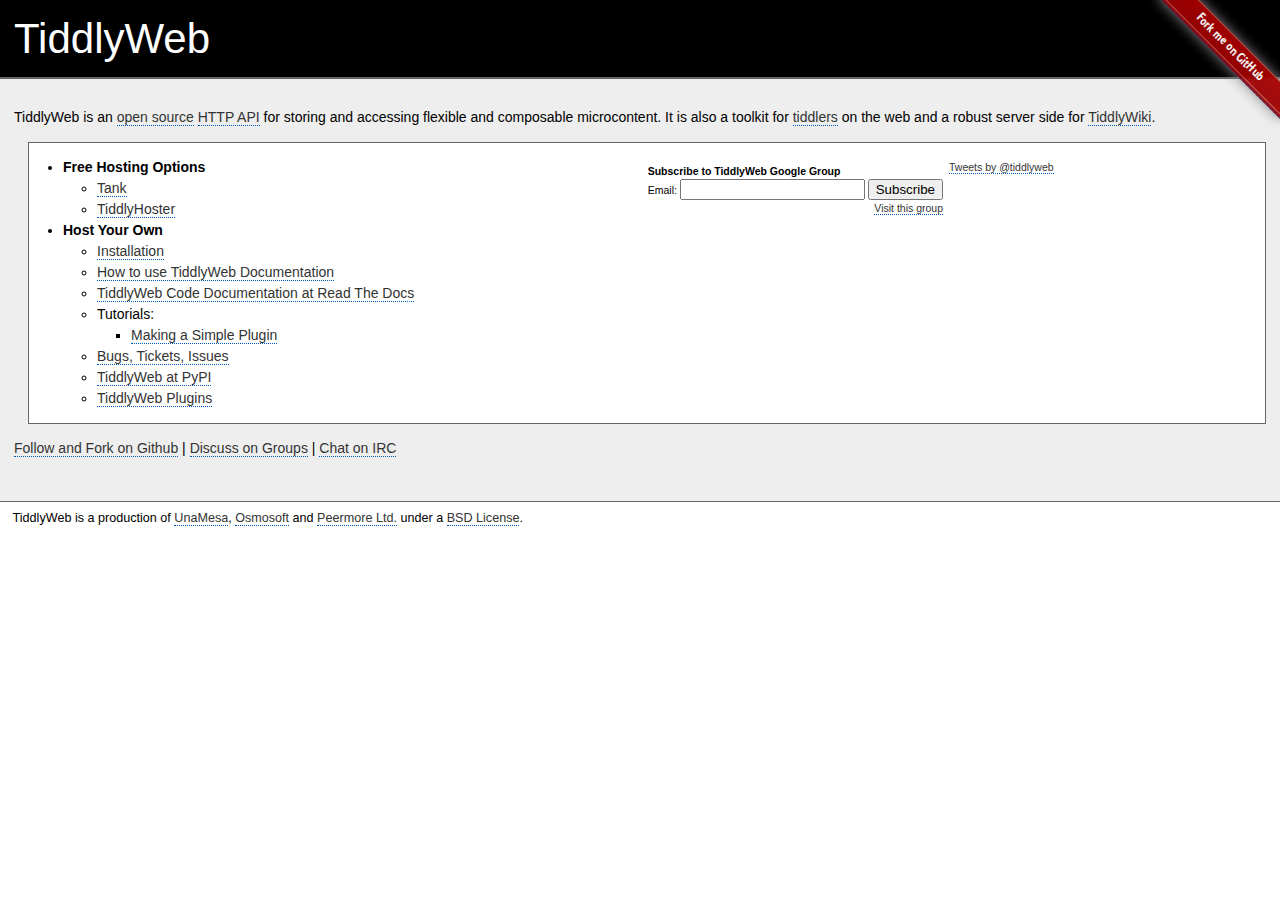
<file: index.html>
<html>
    <head>
        <title>TiddlyWeb</title>
        <link rel="stylesheet" href="tiddlyweb.css" type="text/css" />
        <link rel="stylesheet" href="ribbon.css" type="text/css" />
    </head>
    <body>
        <div id='header'>
            <h1>TiddlyWeb</h1>
             <div class="right ribbon-holder">
                 <a href="http://github.com/tiddlyweb" class="red ribbon">
                     <span class="text">Fork me on GitHub</span>
             </a>
         </div>
        </div>
        <div id='content'>
            <p>TiddlyWeb is an <a href="http://en.wikipedia.org/wiki/Open_source">open
                source</a> <a
                href="http://docs.tiddlyweb.com/HTTP%20API">HTTP
                API</a> for storing and accessing
            flexible and composable microcontent. It is also a toolkit for
            <a
                href="http://docs.tiddlyweb.com/tiddler">tiddlers</a>
            on the web and a robust server side for <a
                href="http://tiddlywiki.com">TiddlyWiki</a>.</p>
            <ul class='listing'>
<div id='twitter'>
<div id="twitter_div">
<a class="twitter-timeline" href="https://twitter.com/tiddlyweb"
    data-widget-id="276368638427144192">Tweets by @tiddlyweb</a>
<script>!function(d,s,id){var
    js,fjs=d.getElementsByTagName(s)[0];if(!d.getElementById(id)){js=d.createElement(s);js.id=id;js.src="//platform.twitter.com/widgets.js";fjs.parentNode.insertBefore(js,fjs);}}(document,"script","twitter-wjs");</script>
</div>
</div>
<table border=0 cellspacing=0>
<tr><td>
</td></tr>
<tr><td style="padding-left: 5px">
<b>Subscribe to TiddlyWeb Google Group</b>
</td></tr>
<form action="http://groups.google.com/group/tiddlyweb/boxsubscribe">
<tr><td style="padding-left: 5px;">
Email: <input type=text name=email>
<input type=submit name="sub" value="Subscribe">
</td></tr>
</form>
<tr><td align=right>
<a href="http://groups.google.com/group/tiddlyweb">Visit this group</a>
</td></tr>
</table>
    <li><strong>Free Hosting Options</strong><ul>
                <li><a href="https://tank.peermore.com/">Tank</a></li>
                <li><a href="http://hoster.peermore.com/">TiddlyHoster</a></li>
                </ul></li>
                <li><strong>Host Your Own</strong><ul>
                    <li><a href="http://docs.tiddlyweb.com/Installing%20TiddlyWeb">Installation</a>
                    <li><a href="http://docs.tiddlyweb.com/">How to use TiddlyWeb Documentation</a></li>
                    <li><a href="http://tiddlyweb.readthedocs.org/">TiddlyWeb Code Documentation at Read The Docs</a></li>
                    <li>Tutorials:<ul>
                        <li><a
                            href="http://docs.tiddlyweb.com/TiddlyWeb%20Plugin%20Tutorial">Making a Simple Plugin</a></li>
                    </ul> </li>
                    <li><a
                        href="http://github.com/tiddlyweb/tiddlyweb/issues">Bugs, Tickets, Issues</a></li>
                    <li><a href="http://pypi.python.org/pypi/tiddlyweb">TiddlyWeb at PyPI</a></li>
                    <li><a href="http://pypi.python.org/pypi?%3Aaction=search&term=tiddlywebplugins&submit=search">TiddlyWeb Plugins</a></li>
                </ul></li>

            </ul>
            <p><a href="http://github.com/tiddlyweb">Follow and Fork on Github</a> |
            <a href="http://groups.google.com/group/tiddlyweb">Discuss on Groups</a> | 
            <a href="irc://irc.freenode.net/tiddlyweb">Chat on IRC</a></p>

        </div>
        <div id='footer'>
            TiddlyWeb is a production of <a href="http://unamesa.org/">UnaMesa</a>, <a href="http://osmosoft.com">Osmosoft</a> and <a href="http://peermore.com/">Peermore Ltd.</a> under a <a href="http://www.opensource.org/licenses/bsd-license.html">BSD License</a>.
        </div>
        <script type="text/javascript">
            var gaJsHost = (("https:" == document.location.protocol) ? "https://ssl." : "http://www.");
            document.write(unescape("%3Cscript src='" + gaJsHost + "google-analytics.com/ga.js' type='text/javascript'%3E%3C/script%3E"));
        </script>
        <script type="text/javascript">
            try {
                var pageTracker = _gat._getTracker("UA-5027473-7");
                pageTracker._trackPageview();
                } catch(err) {}
            </script>
    </body>
</html>
</file>
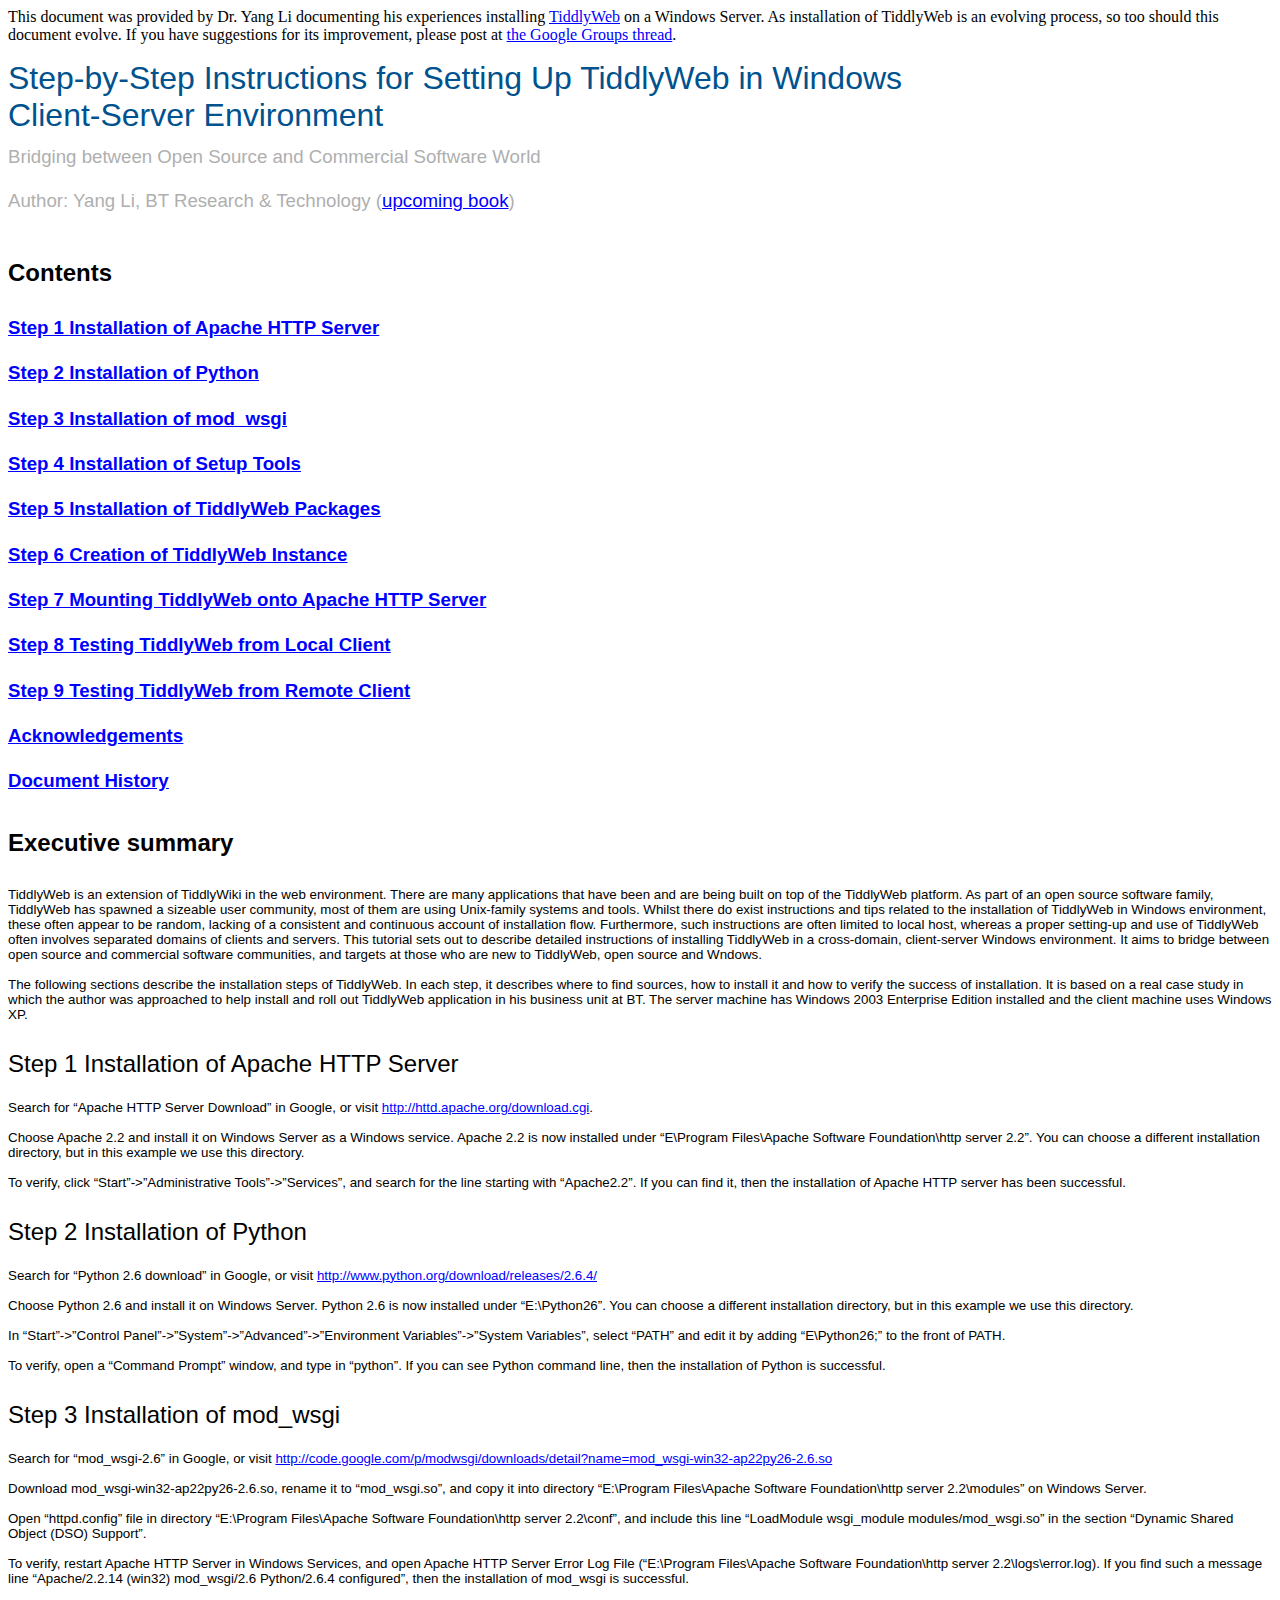
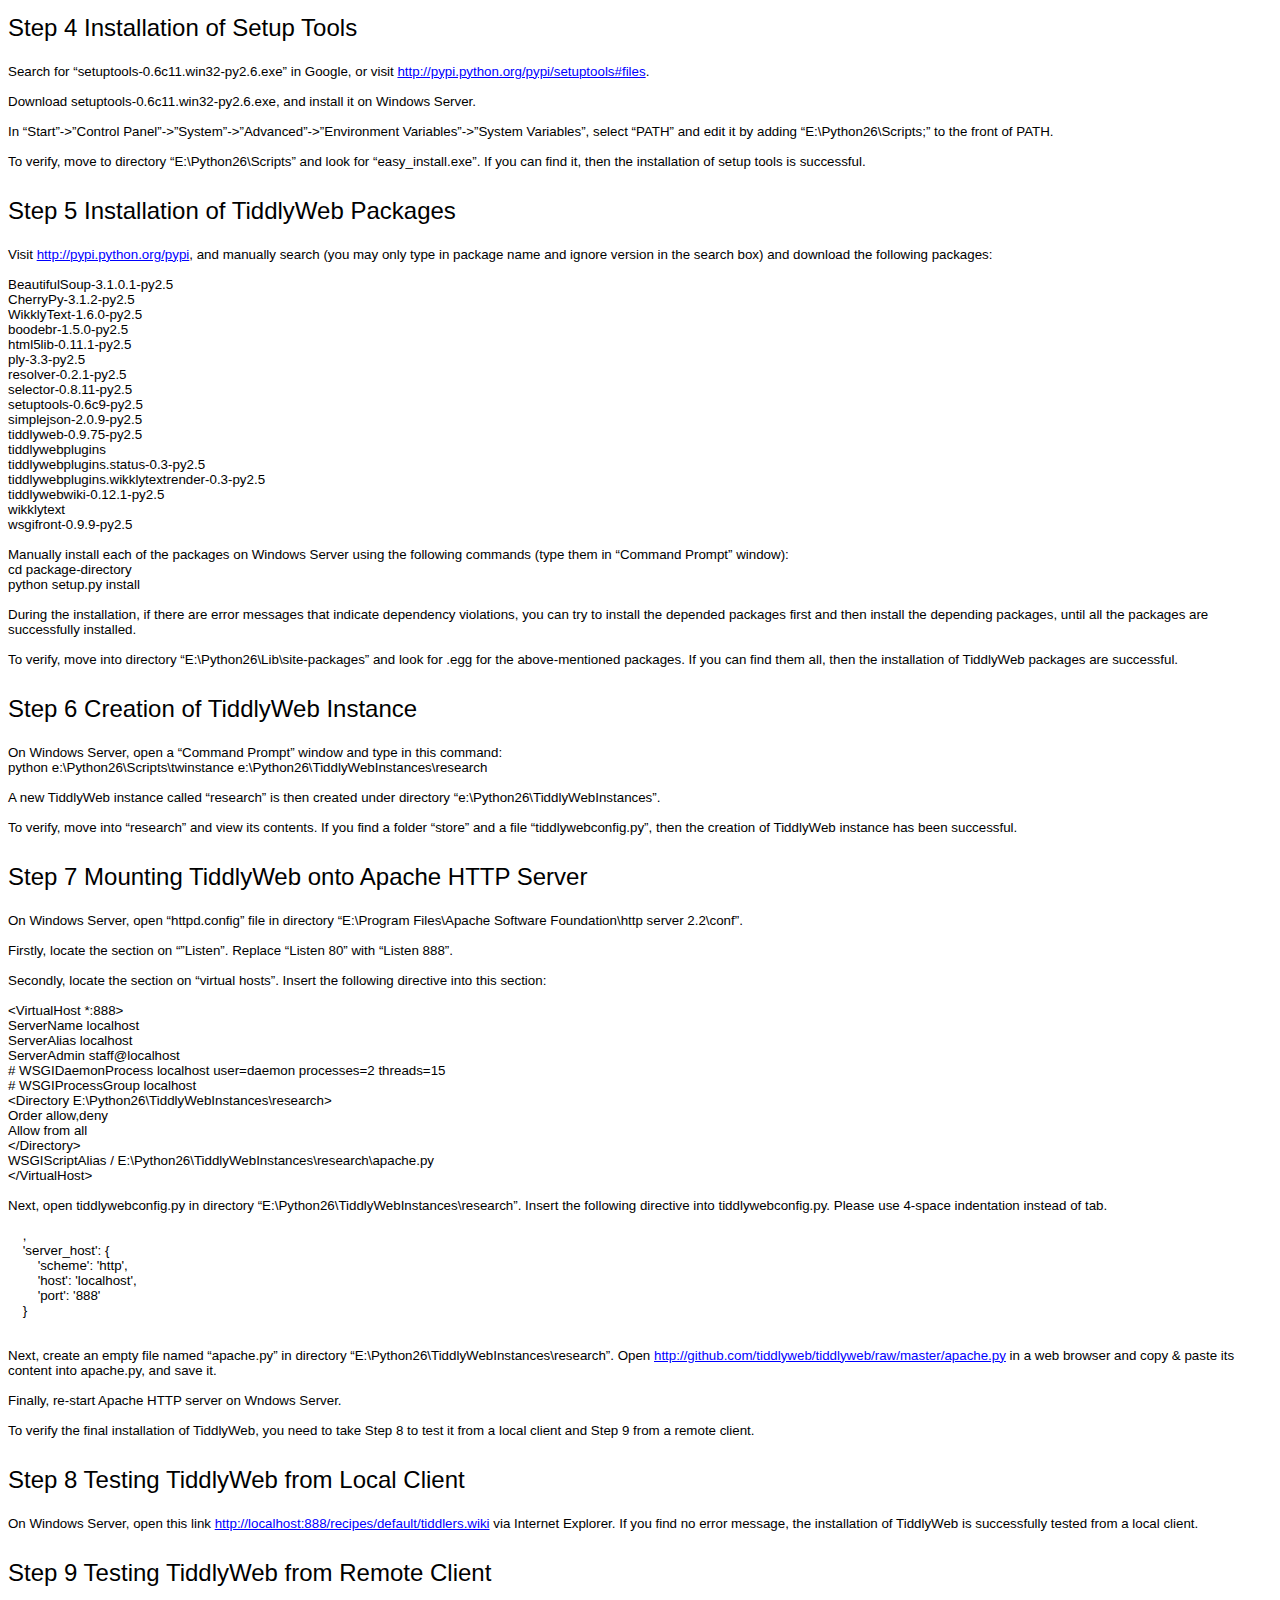
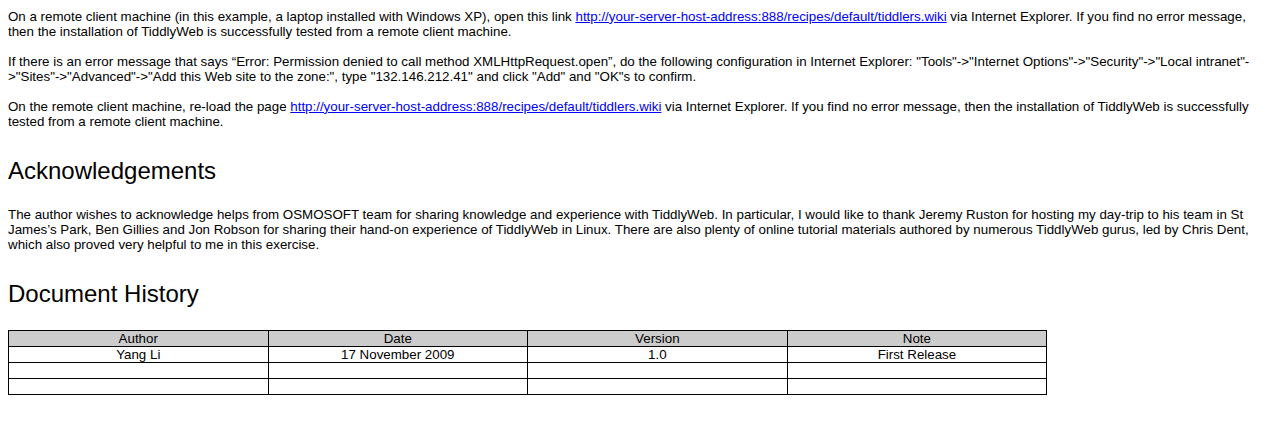
<file: docs/TiddlyWebInstallationForWindows.html>
<html xmlns:v="urn:schemas-microsoft-com:vml"
xmlns:o="urn:schemas-microsoft-com:office:office"
xmlns:w="urn:schemas-microsoft-com:office:word"
xmlns="http://www.w3.org/TR/REC-html40">

<head>
<meta http-equiv=Content-Type content="text/html; charset=windows-1252">
<meta name=ProgId content=Word.Document>
<meta name=Generator content="Microsoft Word 11">
<meta name=Originator content="Microsoft Word 11">
<link rel=File-List href="TiddlyWebInstallationForWindows_files/filelist.xml">
<link rel=Edit-Time-Data
href="TiddlyWebInstallationForWindows_files/editdata.mso">
<!--[if !mso]>
<style>
v\:* {behavior:url(#default#VML);}
o\:* {behavior:url(#default#VML);}
w\:* {behavior:url(#default#VML);}
.shape {behavior:url(#default#VML);}
</style>
<![endif]--><!--[if gte mso 9]><xml>
 <o:DocumentProperties>
  <o:Author>Dr Yang Li</o:Author>
  <o:Template>BT Green with text.dot</o:Template>
  <o:LastAuthor>701520616</o:LastAuthor>
  <o:Revision>6</o:Revision>
  <o:TotalTime>2241</o:TotalTime>
  <o:LastPrinted>2009-11-16T16:52:00Z</o:LastPrinted>
  <o:Created>2009-11-18T05:28:00Z</o:Created>
  <o:LastSaved>2009-11-18T05:37:00Z</o:LastSaved>
  <o:Pages>1</o:Pages>
  <o:Words>1678</o:Words>
  <o:Characters>9570</o:Characters>
  <o:Company>BT Group plc</o:Company>
  <o:Lines>79</o:Lines>
  <o:Paragraphs>22</o:Paragraphs>
  <o:CharactersWithSpaces>11226</o:CharactersWithSpaces>
  <o:Version>11.9999</o:Version>
 </o:DocumentProperties>
</xml><![endif]--><!--[if gte mso 9]><xml>
 <w:WordDocument>
  <w:Zoom>75</w:Zoom>
  <w:DrawingGridHorizontalSpacing>9.05 pt</w:DrawingGridHorizontalSpacing>
  <w:DrawingGridVerticalSpacing>9.05 pt</w:DrawingGridVerticalSpacing>
  <w:ValidateAgainstSchemas/>
  <w:SaveIfXMLInvalid>false</w:SaveIfXMLInvalid>
  <w:IgnoreMixedContent>false</w:IgnoreMixedContent>
  <w:AlwaysShowPlaceholderText>false</w:AlwaysShowPlaceholderText>
  <w:Compatibility>
   <w:SelectEntireFieldWithStartOrEnd/>
   <w:UseWord2002TableStyleRules/>
  </w:Compatibility>
  <w:BrowserLevel>MicrosoftInternetExplorer4</w:BrowserLevel>
 </w:WordDocument>
</xml><![endif]--><!--[if gte mso 9]><xml>
 <w:LatentStyles DefLockedState="false" LatentStyleCount="156">
 </w:LatentStyles>
</xml><![endif]-->
<style>
<!--
 /* Font Definitions */
 @font-face
	{font-family:BTMedium;
	mso-font-alt:Arial;
	mso-font-charset:0;
	mso-generic-font-family:swiss;
	mso-font-pitch:variable;
	mso-font-signature:-2147483481 64 0 0 1 0;}
 /* Style Definitions */
 p.MsoNormal, li.MsoNormal, div.MsoNormal
	{mso-style-parent:"";
	margin:0cm;
	margin-bottom:.0001pt;
	mso-pagination:widow-orphan;
	font-size:10.0pt;
	mso-bidi-font-size:12.0pt;
	font-family:Arial;
	mso-fareast-font-family:"Times New Roman";
	mso-bidi-font-family:"Times New Roman";
	mso-fareast-language:EN-US;}
h1
	{mso-style-update:auto;
	mso-style-next:Normal;
	margin-top:0cm;
	margin-right:0cm;
	margin-bottom:18.0pt;
	margin-left:1.0cm;
	text-indent:-1.0cm;
	line-height:18.0pt;
	mso-line-height-rule:exactly;
	page-break-before:always;
	mso-pagination:widow-orphan;
	page-break-after:avoid;
	mso-outline-level:1;
	mso-list:l3 level1 lfo1;
	tab-stops:list 1.0cm;
	font-size:18.0pt;
	mso-bidi-font-size:16.0pt;
	font-family:Arial;
	mso-bidi-font-family:"Times New Roman";
	mso-font-kerning:16.0pt;
	mso-fareast-language:EN-US;
	font-weight:normal;
	mso-bidi-font-weight:bold;}
h2
	{mso-style-update:auto;
	mso-style-next:Normal;
	margin-top:12.0pt;
	margin-right:0cm;
	margin-bottom:12.0pt;
	margin-left:1.0cm;
	text-indent:-1.0cm;
	line-height:14.0pt;
	mso-line-height-rule:exactly;
	mso-pagination:widow-orphan;
	page-break-after:avoid;
	mso-outline-level:2;
	mso-list:l3 level2 lfo1;
	tab-stops:14.2pt list 1.0cm;
	font-size:12.0pt;
	mso-bidi-font-size:14.0pt;
	font-family:Arial;
	mso-bidi-font-family:"Times New Roman";
	mso-fareast-language:EN-US;
	font-weight:normal;
	mso-bidi-font-weight:bold;
	mso-bidi-font-style:italic;}
h3
	{mso-style-update:auto;
	mso-style-next:Normal;
	margin-top:18.0pt;
	margin-right:0cm;
	margin-bottom:3.0pt;
	margin-left:14.2pt;
	text-indent:-14.2pt;
	mso-pagination:widow-orphan;
	page-break-after:avoid;
	mso-outline-level:3;
	mso-list:l3 level3 lfo1;
	tab-stops:14.2pt 42.55pt list 54.0pt;
	font-size:10.0pt;
	mso-bidi-font-size:13.0pt;
	font-family:Arial;
	mso-bidi-font-family:"Times New Roman";
	mso-fareast-language:EN-US;
	mso-bidi-font-weight:normal;}
h4
	{mso-style-update:auto;
	mso-style-next:Normal;
	margin-top:6.0pt;
	margin-right:0cm;
	margin-bottom:6.0pt;
	margin-left:14.2pt;
	text-indent:-14.2pt;
	line-height:14.0pt;
	mso-line-height-rule:exactly;
	mso-pagination:widow-orphan;
	page-break-after:avoid;
	mso-outline-level:4;
	mso-list:l3 level4 lfo1;
	tab-stops:14.2pt 42.55pt 2.0cm list 72.0pt;
	font-size:10.0pt;
	mso-bidi-font-size:14.0pt;
	font-family:Arial;
	mso-bidi-font-family:"Times New Roman";
	mso-fareast-language:EN-US;
	mso-bidi-font-weight:normal;}
p.MsoToc1, li.MsoToc1, div.MsoToc1
	{mso-style-update:auto;
	mso-style-noshow:yes;
	mso-style-next:Normal;
	margin-top:12.0pt;
	margin-right:0cm;
	margin-bottom:18.0pt;
	margin-left:-3.0cm;
	line-height:16.0pt;
	mso-line-height-rule:exactly;
	mso-pagination:widow-orphan;
	tab-stops:0cm 30.0pt right 13.0cm 417.6pt;
	font-size:14.0pt;
	mso-bidi-font-size:18.0pt;
	font-family:Arial;
	mso-fareast-font-family:"Times New Roman";
	mso-bidi-font-family:"Times New Roman";
	mso-fareast-language:EN-US;
	font-weight:bold;
	mso-bidi-font-weight:normal;
	mso-no-proof:yes;}
p.MsoToc2, li.MsoToc2, div.MsoToc2
	{mso-style-update:auto;
	mso-style-noshow:yes;
	mso-style-next:Normal;
	margin-top:0cm;
	margin-right:0cm;
	margin-bottom:0cm;
	margin-left:-3.0cm;
	margin-bottom:.0001pt;
	line-height:15.0pt;
	mso-line-height-rule:exactly;
	mso-pagination:widow-orphan;
	tab-stops:0cm right 13.0cm;
	font-size:11.0pt;
	mso-bidi-font-size:12.0pt;
	font-family:Arial;
	mso-fareast-font-family:"Times New Roman";
	mso-bidi-font-family:"Times New Roman";
	mso-fareast-language:EN-US;
	mso-no-proof:yes;}
p.MsoToc3, li.MsoToc3, div.MsoToc3
	{mso-style-update:auto;
	mso-style-noshow:yes;
	mso-style-next:Normal;
	margin-top:0cm;
	margin-right:0cm;
	margin-bottom:0cm;
	margin-left:-3.0cm;
	margin-bottom:.0001pt;
	line-height:15.0pt;
	mso-line-height-rule:exactly;
	mso-pagination:widow-orphan;
	tab-stops:0cm right 13.0cm;
	font-size:11.0pt;
	mso-bidi-font-size:12.0pt;
	font-family:Arial;
	mso-fareast-font-family:"Times New Roman";
	mso-bidi-font-family:"Times New Roman";
	mso-fareast-language:EN-US;}
p.MsoToc4, li.MsoToc4, div.MsoToc4
	{mso-style-update:auto;
	mso-style-noshow:yes;
	mso-style-next:Normal;
	margin-top:0cm;
	margin-right:0cm;
	margin-bottom:0cm;
	margin-left:-3.0cm;
	margin-bottom:.0001pt;
	line-height:15.0pt;
	mso-line-height-rule:exactly;
	mso-pagination:widow-orphan;
	tab-stops:0cm right 13.0cm;
	font-size:11.0pt;
	mso-bidi-font-size:12.0pt;
	font-family:Arial;
	mso-fareast-font-family:"Times New Roman";
	mso-bidi-font-family:"Times New Roman";
	mso-fareast-language:EN-US;}
p.MsoToc5, li.MsoToc5, div.MsoToc5
	{mso-style-update:auto;
	mso-style-noshow:yes;
	mso-style-next:Normal;
	margin-top:0cm;
	margin-right:0cm;
	margin-bottom:0cm;
	margin-left:40.0pt;
	margin-bottom:.0001pt;
	mso-pagination:widow-orphan;
	font-size:10.0pt;
	mso-bidi-font-size:12.0pt;
	font-family:Arial;
	mso-fareast-font-family:"Times New Roman";
	mso-bidi-font-family:"Times New Roman";
	mso-fareast-language:EN-US;}
p.MsoToc6, li.MsoToc6, div.MsoToc6
	{mso-style-update:auto;
	mso-style-noshow:yes;
	mso-style-next:Normal;
	margin-top:0cm;
	margin-right:0cm;
	margin-bottom:0cm;
	margin-left:50.0pt;
	margin-bottom:.0001pt;
	mso-pagination:widow-orphan;
	font-size:10.0pt;
	mso-bidi-font-size:12.0pt;
	font-family:Arial;
	mso-fareast-font-family:"Times New Roman";
	mso-bidi-font-family:"Times New Roman";
	mso-fareast-language:EN-US;}
p.MsoToc7, li.MsoToc7, div.MsoToc7
	{mso-style-update:auto;
	mso-style-noshow:yes;
	mso-style-next:Normal;
	margin-top:0cm;
	margin-right:0cm;
	margin-bottom:0cm;
	margin-left:60.0pt;
	margin-bottom:.0001pt;
	mso-pagination:widow-orphan;
	font-size:10.0pt;
	mso-bidi-font-size:12.0pt;
	font-family:Arial;
	mso-fareast-font-family:"Times New Roman";
	mso-bidi-font-family:"Times New Roman";
	mso-fareast-language:EN-US;}
p.MsoToc8, li.MsoToc8, div.MsoToc8
	{mso-style-update:auto;
	mso-style-noshow:yes;
	mso-style-next:Normal;
	margin-top:0cm;
	margin-right:0cm;
	margin-bottom:0cm;
	margin-left:70.0pt;
	margin-bottom:.0001pt;
	mso-pagination:widow-orphan;
	font-size:10.0pt;
	mso-bidi-font-size:12.0pt;
	font-family:Arial;
	mso-fareast-font-family:"Times New Roman";
	mso-bidi-font-family:"Times New Roman";
	mso-fareast-language:EN-US;}
p.MsoToc9, li.MsoToc9, div.MsoToc9
	{mso-style-update:auto;
	mso-style-noshow:yes;
	mso-style-next:Normal;
	margin-top:0cm;
	margin-right:0cm;
	margin-bottom:0cm;
	margin-left:80.0pt;
	margin-bottom:.0001pt;
	mso-pagination:widow-orphan;
	font-size:10.0pt;
	mso-bidi-font-size:12.0pt;
	font-family:Arial;
	mso-fareast-font-family:"Times New Roman";
	mso-bidi-font-family:"Times New Roman";
	mso-fareast-language:EN-US;}
p.MsoHeader, li.MsoHeader, div.MsoHeader
	{margin:0cm;
	margin-bottom:.0001pt;
	text-align:right;
	mso-pagination:widow-orphan;
	font-size:8.0pt;
	mso-bidi-font-size:12.0pt;
	font-family:Arial;
	mso-fareast-font-family:"Times New Roman";
	mso-bidi-font-family:"Times New Roman";
	mso-fareast-language:EN-US;}
p.MsoFooter, li.MsoFooter, div.MsoFooter
	{mso-style-update:auto;
	margin:0cm;
	margin-bottom:.0001pt;
	mso-pagination:widow-orphan;
	font-size:7.0pt;
	mso-bidi-font-size:12.0pt;
	font-family:Arial;
	mso-fareast-font-family:"Times New Roman";
	mso-bidi-font-family:"Times New Roman";
	mso-fareast-language:EN-US;}
p.MsoListBullet, li.MsoListBullet, div.MsoListBullet
	{mso-style-update:auto;
	margin-top:0cm;
	margin-right:2.0cm;
	margin-bottom:0cm;
	margin-left:14.2pt;
	margin-bottom:.0001pt;
	text-indent:-14.2pt;
	line-height:14.0pt;
	mso-line-height-rule:exactly;
	mso-pagination:widow-orphan;
	mso-list:l2 level1 lfo2;
	tab-stops:14.2pt list 18.0pt;
	font-size:10.0pt;
	mso-bidi-font-size:12.0pt;
	font-family:Arial;
	mso-fareast-font-family:"Times New Roman";
	mso-bidi-font-family:"Times New Roman";
	mso-fareast-language:EN-US;}
p.MsoListNumber, li.MsoListNumber, div.MsoListNumber
	{mso-style-update:auto;
	margin-top:6.0pt;
	margin-right:2.0cm;
	margin-bottom:6.0pt;
	margin-left:14.2pt;
	text-indent:-14.2pt;
	line-height:13.0pt;
	mso-line-height-rule:exactly;
	mso-pagination:widow-orphan;
	mso-list:l1 level1 lfo3;
	tab-stops:14.2pt list 18.0pt;
	font-size:11.0pt;
	mso-bidi-font-size:12.0pt;
	font-family:Arial;
	mso-fareast-font-family:"Times New Roman";
	mso-bidi-font-family:"Times New Roman";
	mso-fareast-language:EN-US;}
p.MsoListBullet2, li.MsoListBullet2, div.MsoListBullet2
	{mso-style-update:auto;
	margin-top:0cm;
	margin-right:2.0cm;
	margin-bottom:0cm;
	margin-left:14.2pt;
	margin-bottom:.0001pt;
	text-indent:-14.2pt;
	line-height:14.0pt;
	mso-line-height-rule:exactly;
	mso-pagination:widow-orphan;
	mso-list:l0 level1 lfo4;
	tab-stops:14.2pt list 32.15pt;
	font-size:10.0pt;
	mso-bidi-font-size:12.0pt;
	font-family:Arial;
	mso-fareast-font-family:"Times New Roman";
	mso-bidi-font-family:"Times New Roman";
	mso-fareast-language:EN-US;}
p.MsoBodyText, li.MsoBodyText, div.MsoBodyText
	{margin-top:0cm;
	margin-right:2.0cm;
	margin-bottom:6.0pt;
	margin-left:0cm;
	line-height:14.0pt;
	mso-line-height-rule:exactly;
	mso-pagination:widow-orphan;
	font-size:10.0pt;
	mso-bidi-font-size:12.0pt;
	font-family:Arial;
	mso-fareast-font-family:"Times New Roman";
	mso-bidi-font-family:"Times New Roman";
	mso-fareast-language:EN-US;}
p.MsoDate, li.MsoDate, div.MsoDate
	{mso-style-next:Normal;
	margin:0cm;
	margin-bottom:.0001pt;
	mso-pagination:widow-orphan;
	font-size:10.0pt;
	mso-bidi-font-size:12.0pt;
	font-family:Arial;
	mso-fareast-font-family:"Times New Roman";
	mso-bidi-font-family:"Times New Roman";
	mso-fareast-language:EN-US;}
a:link, span.MsoHyperlink
	{color:blue;
	text-decoration:underline;
	text-underline:single;}
a:visited, span.MsoHyperlinkFollowed
	{color:purple;
	text-decoration:underline;
	text-underline:single;}
p.Heading, li.Heading, div.Heading
	{mso-style-name:Heading;
	margin-top:0cm;
	margin-right:0cm;
	margin-bottom:24.0pt;
	margin-left:0cm;
	line-height:18.0pt;
	mso-line-height-rule:exactly;
	page-break-before:always;
	mso-pagination:widow-orphan;
	page-break-after:avoid;
	tab-stops:right 13.0cm;
	font-size:18.0pt;
	mso-bidi-font-size:12.0pt;
	font-family:Arial;
	mso-fareast-font-family:"Times New Roman";
	mso-bidi-font-family:"Times New Roman";
	mso-fareast-language:EN-US;
	font-weight:bold;
	mso-bidi-font-weight:normal;}
p.conifdence, li.conifdence, div.conifdence
	{mso-style-name:conifdence;
	margin:0cm;
	margin-bottom:.0001pt;
	mso-pagination:widow-orphan;
	font-size:11.0pt;
	mso-bidi-font-size:12.0pt;
	font-family:Arial;
	mso-fareast-font-family:"Times New Roman";
	mso-bidi-font-family:"Times New Roman";
	mso-fareast-language:EN-US;}
p.btSTRICTESTCONFIDENCE, li.btSTRICTESTCONFIDENCE, div.btSTRICTESTCONFIDENCE
	{mso-style-name:"btSTRICTEST CONFIDENCE";
	margin:0cm;
	margin-bottom:.0001pt;
	text-align:right;
	mso-pagination:widow-orphan;
	font-size:8.0pt;
	mso-bidi-font-size:12.0pt;
	font-family:Arial;
	mso-fareast-font-family:"Times New Roman";
	mso-bidi-font-family:"Times New Roman";
	mso-fareast-language:EN-US;
	font-weight:bold;
	mso-bidi-font-weight:normal;}
p.btPageNumber, li.btPageNumber, div.btPageNumber
	{mso-style-name:btPageNumber;
	mso-style-update:auto;
	margin-top:0cm;
	margin-right:0cm;
	margin-bottom:3.0pt;
	margin-left:0cm;
	text-align:right;
	line-height:12.0pt;
	mso-line-height-rule:exactly;
	mso-pagination:widow-orphan;
	font-size:8.0pt;
	mso-bidi-font-size:12.0pt;
	font-family:Arial;
	mso-fareast-font-family:"Times New Roman";
	mso-bidi-font-family:"Times New Roman";
	mso-fareast-language:EN-US;}
p.Headingsmall, li.Headingsmall, div.Headingsmall
	{mso-style-name:"Heading small";
	mso-style-update:auto;
	margin-top:6.0pt;
	margin-right:0cm;
	margin-bottom:6.0pt;
	margin-left:0cm;
	line-height:15.0pt;
	mso-line-height-rule:exactly;
	mso-pagination:widow-orphan;
	font-size:11.0pt;
	mso-bidi-font-size:12.0pt;
	font-family:Arial;
	mso-fareast-font-family:"Times New Roman";
	mso-bidi-font-family:"Times New Roman";
	mso-fareast-language:EN-US;}
p.btName, li.btName, div.btName
	{mso-style-name:btName;
	margin:0cm;
	margin-bottom:.0001pt;
	line-height:9.0pt;
	mso-line-height-rule:exactly;
	mso-pagination:widow-orphan;
	font-size:9.0pt;
	mso-bidi-font-size:12.0pt;
	font-family:Arial;
	mso-fareast-font-family:"Times New Roman";
	mso-bidi-font-family:"Times New Roman";
	mso-fareast-language:EN-US;
	font-weight:bold;
	mso-bidi-font-weight:normal;}
p.btAddress, li.btAddress, div.btAddress
	{mso-style-name:btAddress;
	margin:0cm;
	margin-bottom:.0001pt;
	line-height:6.0pt;
	mso-line-height-rule:exactly;
	mso-pagination:widow-orphan;
	font-size:5.5pt;
	mso-bidi-font-size:12.0pt;
	font-family:Arial;
	mso-fareast-font-family:"Times New Roman";
	mso-bidi-font-family:"Times New Roman";
	mso-fareast-language:EN-US;}
p.Bidcompanyname, li.Bidcompanyname, div.Bidcompanyname
	{mso-style-name:"Bid company name";
	margin-top:3.0pt;
	margin-right:0cm;
	margin-bottom:12.0pt;
	margin-left:0cm;
	mso-line-height-alt:12.0pt;
	mso-pagination:widow-orphan;
	font-size:36.0pt;
	mso-bidi-font-size:12.0pt;
	font-family:Arial;
	mso-fareast-font-family:"Times New Roman";
	mso-bidi-font-family:"Times New Roman";
	color:#000066;
	mso-fareast-language:EN-US;
	font-weight:bold;}
p.Bidortendertitle, li.Bidortendertitle, div.Bidortendertitle
	{mso-style-name:"Bid or tender title";
	margin-top:0cm;
	margin-right:0cm;
	margin-bottom:6.0pt;
	margin-left:0cm;
	mso-pagination:widow-orphan;
	font-size:17.0pt;
	mso-bidi-font-size:12.0pt;
	font-family:Arial;
	mso-fareast-font-family:"Times New Roman";
	mso-bidi-font-family:"Times New Roman";
	mso-fareast-language:EN-US;}
p.biddescription, li.biddescription, div.biddescription
	{mso-style-name:"bid description";
	margin-top:0cm;
	margin-right:0cm;
	margin-bottom:136.0pt;
	margin-left:0cm;
	mso-pagination:widow-orphan;
	font-size:14.0pt;
	mso-bidi-font-size:12.0pt;
	font-family:Arial;
	mso-fareast-font-family:"Times New Roman";
	mso-bidi-font-family:"Times New Roman";
	mso-fareast-language:EN-US;}
p.VolumeName, li.VolumeName, div.VolumeName
	{mso-style-name:"Volume Name";
	mso-style-parent:"bid description";
	margin-top:0cm;
	margin-right:0cm;
	margin-bottom:8.0pt;
	margin-left:0cm;
	mso-pagination:widow-orphan;
	font-size:14.0pt;
	mso-bidi-font-size:12.0pt;
	font-family:Arial;
	mso-fareast-font-family:"Times New Roman";
	mso-bidi-font-family:"Times New Roman";
	mso-fareast-language:EN-US;}
p.VolumeTitle, li.VolumeTitle, div.VolumeTitle
	{mso-style-name:"Volume Title";
	mso-style-parent:"Volume Name";
	margin-top:0cm;
	margin-right:0cm;
	margin-bottom:8.0pt;
	margin-left:0cm;
	mso-pagination:widow-orphan;
	font-size:14.0pt;
	mso-bidi-font-size:12.0pt;
	font-family:Arial;
	mso-fareast-font-family:"Times New Roman";
	mso-bidi-font-family:"Times New Roman";
	mso-fareast-language:EN-US;}
p.Date2, li.Date2, div.Date2
	{mso-style-name:Date2;
	mso-style-parent:Date;
	margin-top:92.0pt;
	margin-right:0cm;
	margin-bottom:0cm;
	margin-left:0cm;
	margin-bottom:.0001pt;
	text-indent:375.65pt;
	mso-pagination:widow-orphan;
	font-size:14.0pt;
	mso-bidi-font-size:12.0pt;
	font-family:Arial;
	mso-fareast-font-family:"Times New Roman";
	mso-bidi-font-family:"Times New Roman";
	mso-fareast-language:EN-US;}
p.ReportTitle, li.ReportTitle, div.ReportTitle
	{mso-style-name:"Report Title";
	mso-style-parent:"Bid company name";
	margin-top:84.0pt;
	margin-right:0cm;
	margin-bottom:3.0pt;
	margin-left:0cm;
	mso-line-height-alt:12.0pt;
	mso-pagination:widow-orphan;
	font-size:36.0pt;
	mso-bidi-font-size:12.0pt;
	font-family:Arial;
	mso-fareast-font-family:"Times New Roman";
	mso-bidi-font-family:"Times New Roman";
	color:#000066;
	mso-fareast-language:EN-US;
	font-weight:bold;}
span.TOCHeadingPage
	{mso-style-name:"TOC Heading Page";
	mso-ansi-font-size:10.0pt;
	font-family:BTMedium;
	mso-ascii-font-family:BTMedium;
	mso-hansi-font-family:BTMedium;}
 /* Page Definitions */
 @page
	{mso-footnote-separator:url("TiddlyWebInstallationForWindows_files/header.htm") fs;
	mso-footnote-continuation-separator:url("TiddlyWebInstallationForWindows_files/header.htm") fcs;
	mso-endnote-separator:url("TiddlyWebInstallationForWindows_files/header.htm") es;
	mso-endnote-continuation-separator:url("TiddlyWebInstallationForWindows_files/header.htm") ecs;}
@page Section1
	{size:595.3pt 841.9pt;
	margin:39.7pt 39.7pt 0cm 39.7pt;
	mso-header-margin:1.0cm;
	mso-footer-margin:1.0cm;
	mso-paper-source:0;}
div.Section1
	{page:Section1;}
@page Section2
	{size:595.3pt 841.9pt;
	margin:3.0cm 97.55pt 1.0cm 117.65pt;
	mso-header-margin:1.0cm;
	mso-footer-margin:1.0cm;
	mso-header:url("TiddlyWebInstallationForWindows_files/header.htm") h2;
	mso-footer:url("TiddlyWebInstallationForWindows_files/header.htm") f2;
	mso-paper-source:0;}
div.Section2
	{page:Section2;}
@page Section3
	{size:595.3pt 841.9pt;
	margin:3.0cm 1.0cm 1.0cm 1.0cm;
	mso-header-margin:1.0cm;
	mso-footer-margin:1.0cm;
	mso-even-header:url("TiddlyWebInstallationForWindows_files/header.htm") eh3;
	mso-header:url("TiddlyWebInstallationForWindows_files/header.htm") h3;
	mso-footer:url("TiddlyWebInstallationForWindows_files/header.htm") f3;
	mso-paper-source:0;}
div.Section3
	{page:Section3;}
 /* List Definitions */
 @list l0
	{mso-list-id:-125;
	mso-list-type:simple;
	mso-list-template-ids:283023826;}
@list l0:level1
	{mso-level-number-format:bullet;
	mso-level-style-link:"List Bullet 2";
	mso-level-text:\F02D;
	mso-level-tab-stop:32.15pt;
	mso-level-number-position:left;
	margin-left:0cm;
	text-indent:14.15pt;
	font-family:Symbol;}
@list l1
	{mso-list-id:-120;
	mso-list-type:simple;
	mso-list-template-ids:-1988066860;}
@list l1:level1
	{mso-level-number-format:alpha-upper;
	mso-level-style-link:"List Number";
	mso-level-text:"%1\)";
	mso-level-tab-stop:18.0pt;
	mso-level-number-position:left;
	margin-left:14.2pt;
	text-indent:-14.2pt;}
@list l2
	{mso-list-id:-119;
	mso-list-type:simple;
	mso-list-template-ids:1867178752;}
@list l2:level1
	{mso-level-number-format:bullet;
	mso-level-style-link:"List Bullet";
	mso-level-text:\F0B7;
	mso-level-tab-stop:18.0pt;
	mso-level-number-position:left;
	margin-left:18.0pt;
	text-indent:-18.0pt;
	font-family:Symbol;}
@list l3
	{mso-list-id:1261067469;
	mso-list-template-ids:-1921614356;}
@list l3:level1
	{mso-level-style-link:"Heading 1";
	mso-level-text:%1;
	mso-level-tab-stop:1.0cm;
	mso-level-number-position:left;
	margin-left:1.0cm;
	text-indent:-1.0cm;}
@list l3:level2
	{mso-level-style-link:"Heading 2";
	mso-level-text:"%1\.%2";
	mso-level-tab-stop:1.0cm;
	mso-level-number-position:left;
	margin-left:1.0cm;
	text-indent:-1.0cm;}
@list l3:level3
	{mso-level-style-link:"Heading 3";
	mso-level-text:"%1\.%2\.%3";
	mso-level-tab-stop:54.0pt;
	mso-level-number-position:left;
	margin-left:14.2pt;
	text-indent:-14.2pt;}
@list l3:level4
	{mso-level-style-link:"Heading 4";
	mso-level-text:"%1\.%2\.%3\.%4";
	mso-level-tab-stop:72.0pt;
	mso-level-number-position:left;
	margin-left:14.2pt;
	text-indent:-14.2pt;}
@list l3:level5
	{mso-level-text:"%1\.%2\.%3\.%4\.%5\.";
	mso-level-tab-stop:198.0pt;
	mso-level-number-position:left;
	margin-left:111.6pt;
	text-indent:-39.6pt;}
@list l3:level6
	{mso-level-text:"%1\.%2\.%3\.%4\.%5\.%6\.";
	mso-level-tab-stop:234.0pt;
	mso-level-number-position:left;
	margin-left:136.8pt;
	text-indent:-46.8pt;}
@list l3:level7
	{mso-level-text:"%1\.%2\.%3\.%4\.%5\.%6\.%7\.";
	mso-level-tab-stop:288.0pt;
	mso-level-number-position:left;
	margin-left:162.0pt;
	text-indent:-54.0pt;}
@list l3:level8
	{mso-level-text:"%1\.%2\.%3\.%4\.%5\.%6\.%7\.%8\.";
	mso-level-tab-stop:324.0pt;
	mso-level-number-position:left;
	margin-left:187.2pt;
	text-indent:-61.2pt;}
@list l3:level9
	{mso-level-text:"%1\.%2\.%3\.%4\.%5\.%6\.%7\.%8\.%9\.";
	mso-level-tab-stop:360.0pt;
	mso-level-number-position:left;
	margin-left:216.0pt;
	text-indent:-72.0pt;}
ol
	{margin-bottom:0cm;}
ul
	{margin-bottom:0cm;}
-->
</style>
<!--[if gte mso 10]>
<style>
 /* Style Definitions */
 table.MsoNormalTable
	{mso-style-name:"Table Normal";
	mso-tstyle-rowband-size:0;
	mso-tstyle-colband-size:0;
	mso-style-noshow:yes;
	mso-style-parent:"";
	mso-padding-alt:0cm 5.4pt 0cm 5.4pt;
	mso-para-margin:0cm;
	mso-para-margin-bottom:.0001pt;
	mso-pagination:widow-orphan;
	font-size:10.0pt;
	font-family:"Times New Roman";
	mso-ansi-language:#0400;
	mso-fareast-language:#0400;
	mso-bidi-language:#0400;}
table.MsoTable3DFx2
	{mso-style-name:"Table 3D effects 2";
	mso-tstyle-rowband-size:1;
	mso-tstyle-colband-size:0;
	mso-padding-alt:0cm 5.4pt 0cm 5.4pt;
	mso-tstyle-shading:white;
	mso-tstyle-pattern:solid silver;
	mso-para-margin:0cm;
	mso-para-margin-bottom:.0001pt;
	mso-pagination:widow-orphan;
	font-size:10.0pt;
	font-family:"Times New Roman";
	mso-ansi-language:#0400;
	mso-fareast-language:#0400;
	mso-bidi-language:#0400;}
table.MsoTable3DFx2FirstRow
	{mso-style-name:"Table 3D effects 2";
	mso-table-condition:first-row;
	mso-tstyle-diagonal-down:0cm none windowtext;
	mso-tstyle-diagonal-up:0cm none windowtext;
	mso-ansi-font-weight:bold;
	mso-bidi-font-weight:bold;}
table.MsoTable3DFx2FirstCol
	{mso-style-name:"Table 3D effects 2";
	mso-table-condition:first-column;
	mso-tstyle-border-top:0cm none windowtext;
	mso-tstyle-border-bottom:0cm none windowtext;
	mso-tstyle-border-right:.75pt solid gray;
	mso-tstyle-diagonal-down:0cm none windowtext;
	mso-tstyle-diagonal-up:0cm none windowtext;}
table.MsoTable3DFx2LastCol
	{mso-style-name:"Table 3D effects 2";
	mso-table-condition:last-column;
	mso-tstyle-border-right:.75pt solid white;
	mso-tstyle-diagonal-down:0cm none windowtext;
	mso-tstyle-diagonal-up:0cm none windowtext;}
table.MsoTable3DFx2OddRow
	{mso-style-name:"Table 3D effects 2";
	mso-table-condition:odd-row;
	mso-tstyle-border-top:.75pt solid gray;
	mso-tstyle-border-bottom:.75pt solid white;
	mso-tstyle-diagonal-down:0cm none windowtext;
	mso-tstyle-diagonal-up:0cm none windowtext;}
table.MsoTable3DFx2SWCell
	{mso-style-name:"Table 3D effects 2";
	mso-table-condition:sw-cell;
	mso-tstyle-diagonal-down:0cm none windowtext;
	mso-tstyle-diagonal-up:0cm none windowtext;
	mso-ansi-font-weight:bold;
	mso-bidi-font-weight:bold;}
table.MsoTableProfessional
	{mso-style-name:"Table Professional";
	mso-tstyle-rowband-size:0;
	mso-tstyle-colband-size:0;
	border:solid black 1.0pt;
	mso-border-alt:solid black .75pt;
	mso-padding-alt:0cm 5.4pt 0cm 5.4pt;
	mso-border-insideh:.75pt solid black;
	mso-border-insidev:.75pt solid black;
	mso-para-margin:0cm;
	mso-para-margin-bottom:.0001pt;
	mso-pagination:widow-orphan;
	font-size:10.0pt;
	font-family:"Times New Roman";
	mso-ansi-language:#0400;
	mso-fareast-language:#0400;
	mso-bidi-language:#0400;}
table.MsoTableProfessionalFirstRow
	{mso-style-name:"Table Professional";
	mso-table-condition:first-row;
	mso-tstyle-shading:white;
	mso-tstyle-pattern:solid black;
	mso-tstyle-diagonal-down:0cm none windowtext;
	mso-tstyle-diagonal-up:0cm none windowtext;
	color:windowtext;
	mso-ansi-font-weight:bold;
	mso-bidi-font-weight:bold;}
table.MsoTableGrid
	{mso-style-name:"Table Grid";
	mso-tstyle-rowband-size:0;
	mso-tstyle-colband-size:0;
	border:solid windowtext 1.0pt;
	mso-border-alt:solid windowtext .5pt;
	mso-padding-alt:0cm 5.4pt 0cm 5.4pt;
	mso-border-insideh:.5pt solid windowtext;
	mso-border-insidev:.5pt solid windowtext;
	mso-para-margin:0cm;
	mso-para-margin-bottom:.0001pt;
	mso-pagination:widow-orphan;
	font-size:10.0pt;
	font-family:"Times New Roman";
	mso-ansi-language:#0400;
	mso-fareast-language:#0400;
	mso-bidi-language:#0400;}
</style>
<![endif]--><!--[if gte mso 9]><xml>
 <o:shapedefaults v:ext="edit" spidmax="5122"/>
</xml><![endif]--><!--[if gte mso 9]><xml>
 <o:shapelayout v:ext="edit">
  <o:idmap v:ext="edit" data="1"/>
  <o:regrouptable v:ext="edit">
   <o:entry new="1" old="0"/>
  </o:regrouptable>
 </o:shapelayout></xml><![endif]-->
</head>

<body lang=EN-GB link=blue vlink=purple style='tab-interval:36.0pt'>

    <div>
        <p>This document was provided by Dr. Yang Li documenting his experiences
        installing <a href="http://tiddlyweb.com/">TiddlyWeb</a> on a Windows Server.
        As installation of TiddlyWeb is an evolving process, so too should this
        document evolve. If you have suggestions for its improvement, please post
        at <a href="http://groups.google.com/group/tiddlyweb/browse_frm/thread/97133daa3303c98">
            the Google Groups thread</a>.</p>
    </div>

<div class=Section1>

<p class=MsoDate><span style='font-size:12.0pt;color:gray;display:none;
mso-hide:all'><span style='mso-spacerun:yes'>�</span>[Click and type Report
Description] <o:p></o:p></span></p>

<p class=MsoNormal style='text-indent:375.65pt'><span style='font-size:12.0pt;
color:gray;display:none;mso-hide:all'><span
style='mso-spacerun:yes'>�</span>[Click and type Date</span><span
style='color:gray'><o:p></o:p></span></p>

<p class=MsoNormal style='margin-right:227.9pt;mso-pagination:widow-orphan lines-together;
page-break-after:avoid;tab-stops:287.65pt'><span style='font-size:24.0pt;
color:#00528E'>Step-by-Step Instructions for Setting Up TiddlyWeb in Windows
Client-Server Environment<o:p></o:p></span></p>

<p class=MsoNormal><span style='font-size:8.0pt;color:#AFAFAF'><o:p>&nbsp;</o:p></span></p>

<p class=MsoNormal><span style='font-size:14.0pt;color:#AFAFAF'>Bridging
between Open Source and Commercial Software World<o:p></o:p></span></p>

<p class=MsoNormal><span style='font-size:14.0pt;color:#AFAFAF'><o:p>&nbsp;</o:p></span></p>

<p class=MsoNormal><span style='font-size:14.0pt;color:#AFAFAF'>Author: Yang
Li, BT Research &amp; Technology (<a
href="http://www.igi-global.com/requests/details.asp?ID=738">upcoming book</a>)<o:p></o:p></span></p>

<p class=MsoNormal><span style='font-size:14.0pt;color:#AFAFAF'><o:p>&nbsp;</o:p></span></p>

<p class=MsoNormal><span style='font-size:8.0pt'><o:p>&nbsp;</o:p></span></p>

</div>

<span style='font-size:10.0pt;mso-bidi-font-size:12.0pt;font-family:Arial;
mso-fareast-font-family:"Times New Roman";mso-bidi-font-family:"Times New Roman";
mso-ansi-language:EN-GB;mso-fareast-language:EN-US;mso-bidi-language:AR-SA'><br
clear=all style='page-break-before:always;mso-break-type:section-break'>
</span>

<div class=Section2>

<p class=Heading>Contents<span style='mso-tab-count:1'>������������������������������������������������������ </span><span
style='font-size:10.0pt;mso-bidi-font-size:12.0pt'><o:p></o:p></span></p>

<p class=MsoToc1 style='margin-left:0cm'><!--[if supportFields]><span
style='mso-element:field-begin'></span><span
style='mso-spacerun:yes'>�</span>TOC \o &quot;1-4&quot; \h \z \u <span
style='mso-element:field-separator'></span><![endif]--><span
class=MsoHyperlink><a href="#_Toc246207818">Step 1 Installation of Apache HTTP
Server<span style='color:windowtext;display:none;mso-hide:screen;text-decoration:
none;text-underline:none'><span style='mso-tab-count:1'>� </span></span><!--[if supportFields]><span
style='color:windowtext;display:none;mso-hide:screen;text-decoration:none;
text-underline:none'><span style='mso-element:field-begin'></span> PAGEREF
_Toc246207818 \h </span><span style='color:windowtext;text-decoration:none;
text-underline:none'><span style='display:none;mso-hide:screen'><span
style='mso-element:field-separator'></span></span></span><![endif]--><span
style='color:windowtext;display:none;mso-hide:screen;text-decoration:none;
text-underline:none'>5<!--[if gte mso 9]><xml>
 <w:data>08D0C9EA79F9BACE118C8200AA004BA90B02000000080000000E0000005F0054006F0063003200340036003200300037003800310038000000</w:data>
</xml><![endif]--></span><!--[if supportFields]><span style='color:windowtext;
display:none;mso-hide:screen;text-decoration:none;text-underline:none'><span
style='mso-element:field-end'></span></span><![endif]--></a></span><span
style='font-size:12.0pt;font-family:"Times New Roman";mso-fareast-language:
EN-GB;font-weight:normal'><o:p></o:p></span></p>

<p class=MsoToc1 style='margin-left:0cm'><span class=MsoHyperlink><a
href="#_Toc246207819">Step 2 Installation of Python<span style='color:windowtext;
display:none;mso-hide:screen;text-decoration:none;text-underline:none'><span
style='mso-tab-count:1'>� </span></span><!--[if supportFields]><span
style='color:windowtext;display:none;mso-hide:screen;text-decoration:none;
text-underline:none'><span style='mso-element:field-begin'></span> PAGEREF
_Toc246207819 \h </span><span style='color:windowtext;text-decoration:none;
text-underline:none'><span style='display:none;mso-hide:screen'><span
style='mso-element:field-separator'></span></span></span><![endif]--><span
style='color:windowtext;display:none;mso-hide:screen;text-decoration:none;
text-underline:none'>6<!--[if gte mso 9]><xml>
 <w:data>08D0C9EA79F9BACE118C8200AA004BA90B02000000080000000E0000005F0054006F0063003200340036003200300037003800310039000000</w:data>
</xml><![endif]--></span><!--[if supportFields]><span style='color:windowtext;
display:none;mso-hide:screen;text-decoration:none;text-underline:none'><span
style='mso-element:field-end'></span></span><![endif]--></a></span><span
style='font-size:12.0pt;font-family:"Times New Roman";mso-fareast-language:
EN-GB;font-weight:normal'><o:p></o:p></span></p>

<p class=MsoToc1 style='margin-left:0cm'><span class=MsoHyperlink><a
href="#_Toc246207820">Step 3 Installation of mod_wsgi<span style='color:windowtext;
display:none;mso-hide:screen;text-decoration:none;text-underline:none'><span
style='mso-tab-count:1'> </span></span><!--[if supportFields]><span
style='color:windowtext;display:none;mso-hide:screen;text-decoration:none;
text-underline:none'><span style='mso-element:field-begin'></span> PAGEREF
_Toc246207820 \h </span><span style='color:windowtext;text-decoration:none;
text-underline:none'><span style='display:none;mso-hide:screen'><span
style='mso-element:field-separator'></span></span></span><![endif]--><span
style='color:windowtext;display:none;mso-hide:screen;text-decoration:none;
text-underline:none'>7<!--[if gte mso 9]><xml>
 <w:data>08D0C9EA79F9BACE118C8200AA004BA90B02000000080000000E0000005F0054006F0063003200340036003200300037003800320030000000</w:data>
</xml><![endif]--></span><!--[if supportFields]><span style='color:windowtext;
display:none;mso-hide:screen;text-decoration:none;text-underline:none'><span
style='mso-element:field-end'></span></span><![endif]--></a></span><span
style='font-size:12.0pt;font-family:"Times New Roman";mso-fareast-language:
EN-GB;font-weight:normal'><o:p></o:p></span></p>

<p class=MsoToc1 style='margin-left:0cm'><span class=MsoHyperlink><a
href="#_Toc246207821">Step 4 Installation of Setup Tools<span style='color:
windowtext;display:none;mso-hide:screen;text-decoration:none;text-underline:
none'><span style='mso-tab-count:1'>� </span></span><!--[if supportFields]><span
style='color:windowtext;display:none;mso-hide:screen;text-decoration:none;
text-underline:none'><span style='mso-element:field-begin'></span> PAGEREF
_Toc246207821 \h </span><span style='color:windowtext;text-decoration:none;
text-underline:none'><span style='display:none;mso-hide:screen'><span
style='mso-element:field-separator'></span></span></span><![endif]--><span
style='color:windowtext;display:none;mso-hide:screen;text-decoration:none;
text-underline:none'>8<!--[if gte mso 9]><xml>
 <w:data>08D0C9EA79F9BACE118C8200AA004BA90B02000000080000000E0000005F0054006F0063003200340036003200300037003800320031000000</w:data>
</xml><![endif]--></span><!--[if supportFields]><span style='color:windowtext;
display:none;mso-hide:screen;text-decoration:none;text-underline:none'><span
style='mso-element:field-end'></span></span><![endif]--></a></span><span
style='font-size:12.0pt;font-family:"Times New Roman";mso-fareast-language:
EN-GB;font-weight:normal'><o:p></o:p></span></p>

<p class=MsoToc1 style='margin-left:0cm'><span class=MsoHyperlink><a
href="#_Toc246207822">Step 5 Installation of TiddlyWeb Packages<span
style='color:windowtext;display:none;mso-hide:screen;text-decoration:none;
text-underline:none'><span style='mso-tab-count:1'>� </span></span><!--[if supportFields]><span
style='color:windowtext;display:none;mso-hide:screen;text-decoration:none;
text-underline:none'><span style='mso-element:field-begin'></span> PAGEREF
_Toc246207822 \h </span><span style='color:windowtext;text-decoration:none;
text-underline:none'><span style='display:none;mso-hide:screen'><span
style='mso-element:field-separator'></span></span></span><![endif]--><span
style='color:windowtext;display:none;mso-hide:screen;text-decoration:none;
text-underline:none'>9<!--[if gte mso 9]><xml>
 <w:data>08D0C9EA79F9BACE118C8200AA004BA90B02000000080000000E0000005F0054006F0063003200340036003200300037003800320032000000</w:data>
</xml><![endif]--></span><!--[if supportFields]><span style='color:windowtext;
display:none;mso-hide:screen;text-decoration:none;text-underline:none'><span
style='mso-element:field-end'></span></span><![endif]--></a></span><span
style='font-size:12.0pt;font-family:"Times New Roman";mso-fareast-language:
EN-GB;font-weight:normal'><o:p></o:p></span></p>

<p class=MsoToc1 style='margin-left:0cm'><span class=MsoHyperlink><a
href="#_Toc246207823">Step 6 Creation of TiddlyWeb Instance<span
style='color:windowtext;display:none;mso-hide:screen;text-decoration:none;
text-underline:none'><span style='mso-tab-count:1'>� </span></span><!--[if supportFields]><span
style='color:windowtext;display:none;mso-hide:screen;text-decoration:none;
text-underline:none'><span style='mso-element:field-begin'></span> PAGEREF
_Toc246207823 \h </span><span style='color:windowtext;text-decoration:none;
text-underline:none'><span style='display:none;mso-hide:screen'><span
style='mso-element:field-separator'></span></span></span><![endif]--><span
style='color:windowtext;display:none;mso-hide:screen;text-decoration:none;
text-underline:none'>10<!--[if gte mso 9]><xml>
 <w:data>08D0C9EA79F9BACE118C8200AA004BA90B02000000080000000E0000005F0054006F0063003200340036003200300037003800320033000000</w:data>
</xml><![endif]--></span><!--[if supportFields]><span style='color:windowtext;
display:none;mso-hide:screen;text-decoration:none;text-underline:none'><span
style='mso-element:field-end'></span></span><![endif]--></a></span><span
style='font-size:12.0pt;font-family:"Times New Roman";mso-fareast-language:
EN-GB;font-weight:normal'><o:p></o:p></span></p>

<p class=MsoToc1 style='margin-left:0cm'><span class=MsoHyperlink><a
href="#_Toc246207824">Step 7 Mounting TiddlyWeb onto Apache HTTP Server<span
style='color:windowtext;display:none;mso-hide:screen;text-decoration:none;
text-underline:none'><span style='mso-tab-count:1'>� </span></span><!--[if supportFields]><span
style='color:windowtext;display:none;mso-hide:screen;text-decoration:none;
text-underline:none'><span style='mso-element:field-begin'></span> PAGEREF
_Toc246207824 \h </span><span style='color:windowtext;text-decoration:none;
text-underline:none'><span style='display:none;mso-hide:screen'><span
style='mso-element:field-separator'></span></span></span><![endif]--><span
style='color:windowtext;display:none;mso-hide:screen;text-decoration:none;
text-underline:none'>11<!--[if gte mso 9]><xml>
 <w:data>08D0C9EA79F9BACE118C8200AA004BA90B02000000080000000E0000005F0054006F0063003200340036003200300037003800320034000000</w:data>
</xml><![endif]--></span><!--[if supportFields]><span style='color:windowtext;
display:none;mso-hide:screen;text-decoration:none;text-underline:none'><span
style='mso-element:field-end'></span></span><![endif]--></a></span><span
style='font-size:12.0pt;font-family:"Times New Roman";mso-fareast-language:
EN-GB;font-weight:normal'><o:p></o:p></span></p>

<p class=MsoToc1 style='margin-left:0cm'><span class=MsoHyperlink><a
href="#_Toc246207825">Step 8 Testing TiddlyWeb from Local Client<span
style='color:windowtext;display:none;mso-hide:screen;text-decoration:none;
text-underline:none'><span style='mso-tab-count:1'> </span></span><!--[if supportFields]><span
style='color:windowtext;display:none;mso-hide:screen;text-decoration:none;
text-underline:none'><span style='mso-element:field-begin'></span> PAGEREF
_Toc246207825 \h </span><span style='color:windowtext;text-decoration:none;
text-underline:none'><span style='display:none;mso-hide:screen'><span
style='mso-element:field-separator'></span></span></span><![endif]--><span
style='color:windowtext;display:none;mso-hide:screen;text-decoration:none;
text-underline:none'>12<!--[if gte mso 9]><xml>
 <w:data>08D0C9EA79F9BACE118C8200AA004BA90B02000000080000000E0000005F0054006F0063003200340036003200300037003800320035000000</w:data>
</xml><![endif]--></span><!--[if supportFields]><span style='color:windowtext;
display:none;mso-hide:screen;text-decoration:none;text-underline:none'><span
style='mso-element:field-end'></span></span><![endif]--></a></span><span
style='font-size:12.0pt;font-family:"Times New Roman";mso-fareast-language:
EN-GB;font-weight:normal'><o:p></o:p></span></p>

<p class=MsoToc1 style='margin-left:0cm'><span class=MsoHyperlink><a
href="#_Toc246207826">Step 9 Testing TiddlyWeb from Remote Client<span
style='color:windowtext;display:none;mso-hide:screen;text-decoration:none;
text-underline:none'><span style='mso-tab-count:1'> </span></span><!--[if supportFields]><span
style='color:windowtext;display:none;mso-hide:screen;text-decoration:none;
text-underline:none'><span style='mso-element:field-begin'></span> PAGEREF
_Toc246207826 \h </span><span style='color:windowtext;text-decoration:none;
text-underline:none'><span style='display:none;mso-hide:screen'><span
style='mso-element:field-separator'></span></span></span><![endif]--><span
style='color:windowtext;display:none;mso-hide:screen;text-decoration:none;
text-underline:none'>13<!--[if gte mso 9]><xml>
 <w:data>08D0C9EA79F9BACE118C8200AA004BA90B02000000080000000E0000005F0054006F0063003200340036003200300037003800320036000000</w:data>
</xml><![endif]--></span><!--[if supportFields]><span style='color:windowtext;
display:none;mso-hide:screen;text-decoration:none;text-underline:none'><span
style='mso-element:field-end'></span></span><![endif]--></a></span><span
style='font-size:12.0pt;font-family:"Times New Roman";mso-fareast-language:
EN-GB;font-weight:normal'><o:p></o:p></span></p>

<p class=MsoToc1 style='margin-left:0cm'><span class=MsoHyperlink><a
href="#_Toc246207827">Acknowledgements<span style='color:windowtext;display:
none;mso-hide:screen;text-decoration:none;text-underline:none'><span
style='mso-tab-count:1'>� </span></span><!--[if supportFields]><span
style='color:windowtext;display:none;mso-hide:screen;text-decoration:none;
text-underline:none'><span style='mso-element:field-begin'></span> PAGEREF _Toc246207827
\h </span><span style='color:windowtext;text-decoration:none;text-underline:
none'><span style='display:none;mso-hide:screen'><span style='mso-element:field-separator'></span></span></span><![endif]--><span
style='color:windowtext;display:none;mso-hide:screen;text-decoration:none;
text-underline:none'>14<!--[if gte mso 9]><xml>
 <w:data>08D0C9EA79F9BACE118C8200AA004BA90B02000000080000000E0000005F0054006F0063003200340036003200300037003800320037000000</w:data>
</xml><![endif]--></span><!--[if supportFields]><span style='color:windowtext;
display:none;mso-hide:screen;text-decoration:none;text-underline:none'><span
style='mso-element:field-end'></span></span><![endif]--></a></span><span
style='font-size:12.0pt;font-family:"Times New Roman";mso-fareast-language:
EN-GB;font-weight:normal'><o:p></o:p></span></p>

<p class=MsoToc1 style='margin-left:0cm'><span class=MsoHyperlink><a
href="#_Toc246207828">Document History<span style='color:windowtext;display:
none;mso-hide:screen;text-decoration:none;text-underline:none'><span
style='mso-tab-count:1'>� </span></span><!--[if supportFields]><span
style='color:windowtext;display:none;mso-hide:screen;text-decoration:none;
text-underline:none'><span style='mso-element:field-begin'></span> PAGEREF
_Toc246207828 \h </span><span style='color:windowtext;text-decoration:none;
text-underline:none'><span style='display:none;mso-hide:screen'><span
style='mso-element:field-separator'></span></span></span><![endif]--><span
style='color:windowtext;display:none;mso-hide:screen;text-decoration:none;
text-underline:none'>15<!--[if gte mso 9]><xml>
 <w:data>08D0C9EA79F9BACE118C8200AA004BA90B02000000080000000E0000005F0054006F0063003200340036003200300037003800320038000000</w:data>
</xml><![endif]--></span><!--[if supportFields]><span style='color:windowtext;
display:none;mso-hide:screen;text-decoration:none;text-underline:none'><span
style='mso-element:field-end'></span></span><![endif]--></a><o:p></o:p></span></p>

<p class=MsoNormal><o:p>&nbsp;</o:p></p>

<p class=Heading><!--[if supportFields]><span style='font-size:14.0pt;
mso-bidi-font-size:18.0pt;mso-no-proof:yes'><span style='mso-element:field-end'></span></span><![endif]-->Executive
summary</p>

<p class=MsoNormal>TiddlyWeb is an extension of TiddlyWiki in the web
environment. There are many applications that have been and are being built on
top of the TiddlyWeb platform. As part of an open source software family,
TiddlyWeb has spawned a sizeable user community, most of them are using
Unix-family systems and tools. Whilst there do exist instructions and tips
related to the installation of TiddlyWeb in Windows environment, these often
appear to be random, lacking of a consistent and continuous account of
installation flow. Furthermore, such instructions are often limited to local
host, whereas a proper setting-up and use of TiddlyWeb often involves separated
domains of clients and servers. This tutorial sets out to describe detailed
instructions of installing TiddlyWeb in a cross-domain, client-server Windows
environment. It aims to bridge between open source and commercial software
communities, and targets at those who are new to TiddlyWeb, open source and
Wndows.</p>

<p class=MsoNormal><o:p>&nbsp;</o:p></p>

<p class=MsoNormal>The following sections describe the installation steps of
TiddlyWeb. In each step, it describes where to find sources, how to install it
and how to verify the success of installation. It is based on a real case study
in which the author was approached to help install and roll out TiddlyWeb
application in his business unit at BT. The server machine has Windows 2003
Enterprise Edition installed and the client machine uses Windows XP.</p>

<p class=MsoNormal><o:p>&nbsp;</o:p></p>

<p class=MsoNormal><o:p>&nbsp;</o:p></p>

<h1 style='margin-left:0cm;text-indent:0cm;mso-list:none;tab-stops:36.0pt'><a
name="_Toc246207818">Step 1 Installation of Apache HTTP Server</a></h1>

<p class=MsoNormal>Search for �Apache HTTP Server Download� in Google, or visit
<a href="http://httd.apache.org/download.cgi">http://httd.apache.org/download.cgi</a>.</p>

<p class=MsoNormal><o:p>&nbsp;</o:p></p>

<p class=MsoNormal>Choose Apache 2.2 and install it on Windows Server as a
Windows service. Apache 2.2 is now installed under �E\Program Files\Apache
Software Foundation\http server 2.2�. You can choose a different installation
directory, but in this example we use this directory.</p>

<p class=MsoNormal><o:p>&nbsp;</o:p></p>

<p class=MsoNormal>To verify, click �Start�-&gt;�Administrative
Tools�-&gt;�Services�, and search for the line starting with �Apache2.2�. If
you can find it, then the installation of Apache HTTP server has been
successful.</p>

<p class=MsoNormal><o:p>&nbsp;</o:p></p>

<p class=MsoNormal><o:p>&nbsp;</o:p></p>

<h1 style='margin-left:0cm;text-indent:0cm;mso-list:none;tab-stops:36.0pt'><a
name="_Toc246207819"><span style='mso-bidi-font-weight:normal'>Step 2
Installation of Python</span></a><span style='mso-bidi-font-weight:normal'><o:p></o:p></span></h1>

<p class=MsoNormal>Search for �Python 2.6 download� in Google, or visit <a
href="http://www.python.org/download/releases/2.6.4/">http://www.python.org/download/releases/2.6.4/</a></p>

<p class=MsoNormal><o:p>&nbsp;</o:p></p>

<p class=MsoNormal>Choose Python 2.6 and install it on Windows Server. Python
2.6 is now installed under �E:\Python26�. You can choose a different
installation directory, but in this example we use this directory.</p>

<p class=MsoNormal><span style='mso-spacerun:yes'>�</span></p>

<p class=MsoNormal>In �Start�-&gt;�Control
Panel�-&gt;�System�-&gt;�Advanced�-&gt;�Environment Variables�-&gt;�System
Variables�, select �PATH� and edit it by adding �E\Python26;� to the front of
PATH.</p>

<p class=MsoNormal><o:p>&nbsp;</o:p></p>

<p class=MsoNormal>To verify, open a �Command Prompt� window, and type in
�python�. If you can see Python command line, then the installation of Python
is successful.</p>

<p class=MsoNormal><o:p>&nbsp;</o:p></p>

<p class=MsoNormal><o:p>&nbsp;</o:p></p>

<h1 style='margin-left:0cm;text-indent:0cm;mso-list:none;tab-stops:36.0pt'><a
name="_Toc246207820"><span style='mso-bidi-font-weight:normal'>Step 3
Installation of mod_wsgi</span></a><span style='mso-bidi-font-weight:normal'><o:p></o:p></span></h1>

<p class=MsoNormal>Search for �mod_wsgi-2.6� in Google, or visit <a
href="http://code.google.com/p/modwsgi/downloads/detail?name=mod_wsgi-win32-ap22py26-2.6.so">http://code.google.com/p/modwsgi/downloads/detail?name=mod_wsgi-win32-ap22py26-2.6.so</a>
</p>

<p class=MsoNormal><o:p>&nbsp;</o:p></p>

<p class=MsoNormal>Download mod_wsgi-win32-ap22py26-2.6.so, rename it to
�mod_wsgi.so�, and copy it into directory �E:\Program Files\Apache Software
Foundation\http server 2.2\modules� on Windows Server.</p>

<p class=MsoNormal><o:p>&nbsp;</o:p></p>

<p class=MsoNormal>Open �httpd.config� file in directory �E:\Program
Files\Apache Software Foundation\http server 2.2\conf�, and include this line
�LoadModule wsgi_module modules/mod_wsgi.so� in the section �Dynamic Shared
Object (DSO) Support�.</p>

<p class=MsoNormal><o:p>&nbsp;</o:p></p>

<p class=MsoNormal>To verify, restart Apache HTTP Server in Windows Services,
and open Apache HTTP Server Error Log File (�E:\Program Files\Apache Software
Foundation\http server 2.2\logs\error.log). If you find such a message line
�Apache/2.2.14 (win32) mod_wsgi/2.6 Python/2.6.4 configured�, then the
installation of mod_wsgi is successful.</p>

<p class=MsoNormal><o:p>&nbsp;</o:p></p>

<p class=MsoNormal style='tab-stops:231.0pt'><span style='mso-tab-count:1'>���������������������������������������������������������������������������� </span></p>

<h1 style='margin-left:0cm;text-indent:0cm;mso-list:none;tab-stops:36.0pt'><a
name="_Toc246207821"><span style='mso-bidi-font-weight:normal'>Step 4
Installation of Setup Tools</span></a><span style='mso-bidi-font-weight:normal'><o:p></o:p></span></h1>

<p class=MsoNormal>Search for �setuptools-0.6c11.win32-py2.6.exe� in Google, or
visit <a href="http://pypi.python.org/pypi/setuptools#files">http://pypi.python.org/pypi/setuptools#files</a>.</p>

<p class=MsoNormal><o:p>&nbsp;</o:p></p>

<p class=MsoNormal>Download setuptools-0.6c11.win32-py2.6.exe, and install it
on Windows Server.</p>

<p class=MsoNormal><o:p>&nbsp;</o:p></p>

<p class=MsoNormal>In �Start�-&gt;�Control
Panel�-&gt;�System�-&gt;�Advanced�-&gt;�Environment Variables�-&gt;�System
Variables�, select �PATH� and edit it by adding �E:\Python26\Scripts;� to the
front of PATH.</p>

<p class=MsoNormal><o:p>&nbsp;</o:p></p>

<p class=MsoNormal>To verify, move to directory �E:\Python26\Scripts� and look
for �easy_install.exe�. If you can find it, then the installation of setup
tools is successful.</p>

<p class=MsoNormal><o:p>&nbsp;</o:p></p>

<p class=MsoNormal><o:p>&nbsp;</o:p></p>

<h1 style='margin-left:0cm;text-indent:0cm;mso-list:none;tab-stops:36.0pt'><a
name="_Toc246207822"><span style='mso-bidi-font-weight:normal'>Step 5
Installation of TiddlyWeb Packages</span></a><span style='mso-bidi-font-weight:
normal'><o:p></o:p></span></h1>

<p class=MsoNormal>Visit <a href="http://pypi.python.org/pypi">http://pypi.python.org/pypi</a>,
and manually search (you may only type in package name and ignore version in
the search box) and download the following packages:</p>

<p class=MsoNormal><o:p>&nbsp;</o:p></p>

<p class=MsoNormal>BeautifulSoup-3.1.0.1-py2.5</p>

<p class=MsoNormal>CherryPy-3.1.2-py2.5</p>

<p class=MsoNormal>WikklyText-1.6.0-py2.5</p>

<p class=MsoNormal>boodebr-1.5.0-py2.5</p>

<p class=MsoNormal>html5lib-0.11.1-py2.5</p>

<p class=MsoNormal>ply-3.3-py2.5</p>

<p class=MsoNormal>resolver-0.2.1-py2.5</p>

<p class=MsoNormal>selector-0.8.11-py2.5</p>

<p class=MsoNormal>setuptools-0.6c9-py2.5</p>

<p class=MsoNormal>simplejson-2.0.9-py2.5</p>

<p class=MsoNormal>tiddlyweb-0.9.75-py2.5</p>

<p class=MsoNormal>tiddlywebplugins</p>

<p class=MsoNormal>tiddlywebplugins.status-0.3-py2.5</p>

<p class=MsoNormal>tiddlywebplugins.wikklytextrender-0.3-py2.5</p>

<p class=MsoNormal>tiddlywebwiki-0.12.1-py2.5</p>

<p class=MsoNormal>wikklytext<span style='mso-tab-count:3'>��������������������������������� </span></p>

<p class=MsoNormal>wsgifront-0.9.9-py2.5</p>

<p class=MsoNormal><o:p>&nbsp;</o:p></p>

<p class=MsoNormal>Manually install each of the packages on Windows Server
using the following commands (type them in �Command Prompt� window):</p>

<p class=MsoNormal>cd package-directory</p>

<p class=MsoNormal>python setup.py install</p>

<p class=MsoNormal><o:p>&nbsp;</o:p></p>

<p class=MsoNormal>During the installation, if there are error messages that
indicate dependency violations, you can try to install the depended packages
first and then install the depending packages, until all the packages are
successfully installed. </p>

<p class=MsoNormal><o:p>&nbsp;</o:p></p>

<p class=MsoNormal>To verify, move into directory
�E:\Python26\Lib\site-packages� and look for .egg for the above-mentioned
packages. If you can find them all, then the installation of TiddlyWeb packages
are successful.</p>

<p class=MsoNormal><o:p>&nbsp;</o:p></p>

<p class=MsoNormal><o:p>&nbsp;</o:p></p>

<h1 style='margin-left:0cm;text-indent:0cm;mso-list:none;tab-stops:36.0pt'><a
name="_Toc246207823"><span style='mso-bidi-font-weight:normal'>Step 6 Creation
of TiddlyWeb Instance</span></a><span style='mso-bidi-font-weight:normal'><o:p></o:p></span></h1>

<p class=MsoNormal>On Windows Server, open a �Command Prompt� window and type
in this command:</p>

<p class=MsoNormal>python e:\Python26\Scripts\twinstance
e:\Python26\TiddlyWebInstances\research</p>

<p class=MsoNormal><o:p>&nbsp;</o:p></p>

<p class=MsoNormal>A new TiddlyWeb instance called �research� is then created
under directory �e:\Python26\TiddlyWebInstances�.</p>

<p class=MsoNormal><o:p>&nbsp;</o:p></p>

<p class=MsoNormal>To verify, move into �research� and view its contents. If
you find a folder �store� and a file �tiddlywebconfig.py�, then the creation of
TiddlyWeb instance has been successful.</p>

<p class=MsoNormal><o:p>&nbsp;</o:p></p>

<p class=MsoNormal><o:p>&nbsp;</o:p></p>

<h1 style='margin-left:0cm;text-indent:0cm;mso-list:none;tab-stops:36.0pt'><a
name="_Toc246207824"><span style='mso-bidi-font-weight:normal'>Step 7 Mounting
TiddlyWeb onto Apache HTTP Server</span></a><span style='mso-bidi-font-weight:
normal'><o:p></o:p></span></h1>

<p class=MsoNormal>On Windows Server, open �httpd.config� file in directory
�E:\Program Files\Apache Software Foundation\http server 2.2\conf�. </p>

<p class=MsoNormal><o:p>&nbsp;</o:p></p>

<p class=MsoNormal>Firstly, locate the section on ��Listen�. Replace �Listen
80� with �Listen 888�. </p>

<p class=MsoNormal><o:p>&nbsp;</o:p></p>

<p class=MsoNormal>Secondly, locate the section on �virtual hosts�. Insert the
following directive into this section:</p>

<p class=MsoNormal><o:p>&nbsp;</o:p></p>

<p class=MsoNormal>&lt;VirtualHost *:888&gt;</p>

<p class=MsoNormal>ServerName localhost</p>

<p class=MsoNormal>ServerAlias localhost</p>

<p class=MsoNormal>ServerAdmin staff@localhost</p>

<p class=MsoNormal># WSGIDaemonProcess localhost user=daemon processes=2 threads=15</p>

<p class=MsoNormal># WSGIProcessGroup localhost</p>

<p class=MsoNormal>&lt;Directory E:\Python26\TiddlyWebInstances\research&gt;</p>

<p class=MsoNormal>Order allow,deny</p>

<p class=MsoNormal>Allow from all</p>

<p class=MsoNormal>&lt;/Directory&gt;</p>

<p class=MsoNormal>WSGIScriptAlias /
E:\Python26\TiddlyWebInstances\research\apache.py</p>

<p class=MsoNormal>&lt;/VirtualHost&gt;</p>

<p class=MsoNormal><o:p>&nbsp;</o:p></p>

<p class=MsoNormal>Next, open tiddlywebconfig.py in directory
�E:\Python26\TiddlyWebInstances\research�. Insert the following directive into
tiddlywebconfig.py. Please use 4-space indentation instead of tab.</p>

<p class=MsoNormal><o:p>&nbsp;</o:p></p>

<p class=MsoNormal><span style='mso-spacerun:yes'>��� </span>,</p>

<p class=MsoNormal><span style='mso-spacerun:yes'>��� </span>'server_host': {</p>

<p class=MsoNormal><span style='mso-spacerun:yes'>������� </span>'scheme':
'http',</p>

<p class=MsoNormal><span style='mso-spacerun:yes'>������� </span>'host':
'localhost',</p>

<p class=MsoNormal><span style='mso-spacerun:yes'>������� </span>'port': '888'</p>

<p class=MsoNormal><span style='mso-spacerun:yes'>��� </span>}</p>

<p class=MsoNormal><o:p>&nbsp;</o:p></p>

<p class=MsoNormal><o:p>&nbsp;</o:p></p>

<p class=MsoNormal>Next, create an empty file named �apache.py� in directory
�E:\Python26\TiddlyWebInstances\research�. Open <a
href="http://github.com/tiddlyweb/tiddlyweb/raw/master/apache.py">http://github.com/tiddlyweb/tiddlyweb/raw/master/apache.py</a>
in a web browser and copy &amp; paste its content into apache.py, and save it.</p>

<p class=MsoNormal><o:p>&nbsp;</o:p></p>

<p class=MsoNormal>Finally, re-start Apache HTTP server on Wndows Server.</p>

<p class=MsoNormal><o:p>&nbsp;</o:p></p>

<p class=MsoNormal>To verify the final installation of TiddlyWeb, you need to take
Step 8 to test it from a local client and Step 9 from a remote client.</p>

<p class=MsoNormal><o:p>&nbsp;</o:p></p>

<p class=MsoNormal><span style='mso-spacerun:yes'>�</span></p>

<h1 style='margin-left:0cm;text-indent:0cm;mso-list:none;tab-stops:36.0pt'><a
name="_Toc246207825"><span style='mso-bidi-font-weight:normal'>Step 8 Testing
TiddlyWeb from Local Client</span></a><span style='mso-bidi-font-weight:normal'><o:p></o:p></span></h1>

<p class=MsoNormal>On Windows Server, open this link <a
href="http://localhost:888/recipes/default/tiddlers.wiki">http://localhost:888/recipes/default/tiddlers.wiki</a>
via Internet Explorer. If you find no error message, the installation of
TiddlyWeb is successfully tested from a local client.</p>

<p class=MsoNormal><o:p>&nbsp;</o:p></p>

<p class=MsoNormal><o:p>&nbsp;</o:p></p>

<h1 style='margin-left:0cm;text-indent:0cm;mso-list:none;tab-stops:36.0pt'><a
name="_Toc246207826"><span style='mso-bidi-font-weight:normal'>Step 9 Testing
TiddlyWeb from Remote Client</span></a><span style='mso-bidi-font-weight:normal'><o:p></o:p></span></h1>

<p class=MsoNormal>On a remote client machine (in this example, a laptop
installed with Windows XP), open this link <a
href="http://your-server-host-address:888/recipes/default/tiddlers.wiki">http://your-server-host-address:888/recipes/default/tiddlers.wiki</a>
via Internet Explorer. If you find no error message, then the installation of
TiddlyWeb is successfully tested from a remote client machine.</p>

<p class=MsoNormal><span style='mso-spacerun:yes'>�</span></p>

<p class=MsoNormal>If there is an error message that says �Error: Permission
denied to call method XMLHttpRequest.open�, do the following configuration in
Internet Explorer: &quot;Tools&quot;-&gt;&quot;Internet
Options&quot;-&gt;&quot;Security&quot;-&gt;&quot;Local intranet&quot;-&gt;&quot;Sites&quot;-&gt;&quot;Advanced&quot;-&gt;&quot;Add
this Web site to the zone:&quot;, type &quot;132.146.212.41&quot; and click
&quot;Add&quot; and &quot;OK&quot;s to confirm.</p>

<p class=MsoNormal><o:p>&nbsp;</o:p></p>

<p class=MsoNormal>On the remote client machine, re-load the page <a
href="http://your-server-host-address:888/recipes/default/tiddlers.wiki">http://your-server-host-address:888/recipes/default/tiddlers.wiki</a>
via Internet Explorer. If you find no error message, then the installation of
TiddlyWeb is successfully tested from a remote client machine.</p>

<p class=MsoNormal><o:p>&nbsp;</o:p></p>

<p class=MsoNormal><o:p>&nbsp;</o:p></p>

<h1 style='margin-left:0cm;text-indent:0cm;mso-list:none;tab-stops:36.0pt'><a
name="_Toc246207827">Acknowledgements</a></h1>

<p class=MsoNormal>The author wishes to acknowledge helps from OSMOSOFT team
for sharing knowledge and experience with TiddlyWeb. In particular, I would
like to thank Jeremy Ruston for hosting my day-trip to his team in St James�s
Park, Ben Gillies and Jon Robson for sharing their hand-on experience of
TiddlyWeb in Linux. There are also plenty of online tutorial materials authored
by numerous TiddlyWeb gurus, led by Chris Dent, which also proved very helpful
to me in this exercise. </p>

</div>

<span style='font-size:10.0pt;mso-bidi-font-size:12.0pt;font-family:Arial;
mso-fareast-font-family:"Times New Roman";mso-bidi-font-family:"Times New Roman";
mso-ansi-language:EN-GB;mso-fareast-language:EN-US;mso-bidi-language:AR-SA'><br
clear=all style='page-break-before:always;mso-break-type:section-break'>
</span>

<div class=Section3>

<p class=MsoNormal><o:p>&nbsp;</o:p></p>

<h1 style='margin-left:0cm;text-indent:0cm;mso-list:none;tab-stops:36.0pt'>Document
History</h1>

<table class=MsoTableGrid border=1 cellspacing=0 cellpadding=0
 style='border-collapse:collapse;border:none;mso-border-alt:solid windowtext .5pt;
 mso-yfti-tbllook:480;mso-padding-alt:0cm 5.4pt 0cm 5.4pt;mso-border-insideh:
 .5pt solid windowtext;mso-border-insidev:.5pt solid windowtext'>
 <tr style='mso-yfti-irow:0;mso-yfti-firstrow:yes'>
  <td width=244 valign=top style='width:183.1pt;border:solid windowtext 1.0pt;
  mso-border-alt:solid windowtext .5pt;background:#CCCCCC;padding:0cm 5.4pt 0cm 5.4pt'>
  <p class=MsoNormal align=center style='text-align:center'>Author</p>
  </td>
  <td width=244 valign=top style='width:183.15pt;border:solid windowtext 1.0pt;
  border-left:none;mso-border-left-alt:solid windowtext .5pt;mso-border-alt:
  solid windowtext .5pt;background:#CCCCCC;padding:0cm 5.4pt 0cm 5.4pt'>
  <p class=MsoNormal align=center style='text-align:center'>Date</p>
  </td>
  <td width=244 valign=top style='width:183.15pt;border:solid windowtext 1.0pt;
  border-left:none;mso-border-left-alt:solid windowtext .5pt;mso-border-alt:
  solid windowtext .5pt;background:#CCCCCC;padding:0cm 5.4pt 0cm 5.4pt'>
  <p class=MsoNormal align=center style='text-align:center'>Version</p>
  </td>
  <td width=244 valign=top style='width:183.15pt;border:solid windowtext 1.0pt;
  border-left:none;mso-border-left-alt:solid windowtext .5pt;mso-border-alt:
  solid windowtext .5pt;background:#CCCCCC;padding:0cm 5.4pt 0cm 5.4pt'>
  <p class=MsoNormal align=center style='text-align:center'>Note</p>
  </td>
 </tr>
 <tr style='mso-yfti-irow:1'>
  <td width=244 valign=top style='width:183.1pt;border:solid windowtext 1.0pt;
  border-top:none;mso-border-top-alt:solid windowtext .5pt;mso-border-alt:solid windowtext .5pt;
  padding:0cm 5.4pt 0cm 5.4pt'>
  <p class=MsoNormal align=center style='text-align:center'>Yang Li</p>
  </td>
  <td width=244 valign=top style='width:183.15pt;border-top:none;border-left:
  none;border-bottom:solid windowtext 1.0pt;border-right:solid windowtext 1.0pt;
  mso-border-top-alt:solid windowtext .5pt;mso-border-left-alt:solid windowtext .5pt;
  mso-border-alt:solid windowtext .5pt;padding:0cm 5.4pt 0cm 5.4pt'>
  <p class=MsoNormal align=center style='text-align:center'>17 November 2009</p>
  </td>
  <td width=244 valign=top style='width:183.15pt;border-top:none;border-left:
  none;border-bottom:solid windowtext 1.0pt;border-right:solid windowtext 1.0pt;
  mso-border-top-alt:solid windowtext .5pt;mso-border-left-alt:solid windowtext .5pt;
  mso-border-alt:solid windowtext .5pt;padding:0cm 5.4pt 0cm 5.4pt'>
  <p class=MsoNormal align=center style='text-align:center'>1.0</p>
  </td>
  <td width=244 valign=top style='width:183.15pt;border-top:none;border-left:
  none;border-bottom:solid windowtext 1.0pt;border-right:solid windowtext 1.0pt;
  mso-border-top-alt:solid windowtext .5pt;mso-border-left-alt:solid windowtext .5pt;
  mso-border-alt:solid windowtext .5pt;padding:0cm 5.4pt 0cm 5.4pt'>
  <p class=MsoNormal align=center style='text-align:center'>First Release</p>
  </td>
 </tr>
 <tr style='mso-yfti-irow:2'>
  <td width=244 valign=top style='width:183.1pt;border:solid windowtext 1.0pt;
  border-top:none;mso-border-top-alt:solid windowtext .5pt;mso-border-alt:solid windowtext .5pt;
  padding:0cm 5.4pt 0cm 5.4pt'>
  <p class=MsoNormal align=center style='text-align:center'><o:p>&nbsp;</o:p></p>
  </td>
  <td width=244 valign=top style='width:183.15pt;border-top:none;border-left:
  none;border-bottom:solid windowtext 1.0pt;border-right:solid windowtext 1.0pt;
  mso-border-top-alt:solid windowtext .5pt;mso-border-left-alt:solid windowtext .5pt;
  mso-border-alt:solid windowtext .5pt;padding:0cm 5.4pt 0cm 5.4pt'>
  <p class=MsoNormal align=center style='text-align:center'><o:p>&nbsp;</o:p></p>
  </td>
  <td width=244 valign=top style='width:183.15pt;border-top:none;border-left:
  none;border-bottom:solid windowtext 1.0pt;border-right:solid windowtext 1.0pt;
  mso-border-top-alt:solid windowtext .5pt;mso-border-left-alt:solid windowtext .5pt;
  mso-border-alt:solid windowtext .5pt;padding:0cm 5.4pt 0cm 5.4pt'>
  <p class=MsoNormal align=center style='text-align:center'><o:p>&nbsp;</o:p></p>
  </td>
  <td width=244 valign=top style='width:183.15pt;border-top:none;border-left:
  none;border-bottom:solid windowtext 1.0pt;border-right:solid windowtext 1.0pt;
  mso-border-top-alt:solid windowtext .5pt;mso-border-left-alt:solid windowtext .5pt;
  mso-border-alt:solid windowtext .5pt;padding:0cm 5.4pt 0cm 5.4pt'>
  <p class=MsoNormal align=center style='text-align:center'><o:p>&nbsp;</o:p></p>
  </td>
 </tr>
 <tr style='mso-yfti-irow:3;mso-yfti-lastrow:yes'>
  <td width=244 valign=top style='width:183.1pt;border:solid windowtext 1.0pt;
  border-top:none;mso-border-top-alt:solid windowtext .5pt;mso-border-alt:solid windowtext .5pt;
  padding:0cm 5.4pt 0cm 5.4pt'>
  <p class=MsoNormal align=center style='text-align:center'><o:p>&nbsp;</o:p></p>
  </td>
  <td width=244 valign=top style='width:183.15pt;border-top:none;border-left:
  none;border-bottom:solid windowtext 1.0pt;border-right:solid windowtext 1.0pt;
  mso-border-top-alt:solid windowtext .5pt;mso-border-left-alt:solid windowtext .5pt;
  mso-border-alt:solid windowtext .5pt;padding:0cm 5.4pt 0cm 5.4pt'>
  <p class=MsoNormal align=center style='text-align:center'><o:p>&nbsp;</o:p></p>
  </td>
  <td width=244 valign=top style='width:183.15pt;border-top:none;border-left:
  none;border-bottom:solid windowtext 1.0pt;border-right:solid windowtext 1.0pt;
  mso-border-top-alt:solid windowtext .5pt;mso-border-left-alt:solid windowtext .5pt;
  mso-border-alt:solid windowtext .5pt;padding:0cm 5.4pt 0cm 5.4pt'>
  <p class=MsoNormal align=center style='text-align:center'><o:p>&nbsp;</o:p></p>
  </td>
  <td width=244 valign=top style='width:183.15pt;border-top:none;border-left:
  none;border-bottom:solid windowtext 1.0pt;border-right:solid windowtext 1.0pt;
  mso-border-top-alt:solid windowtext .5pt;mso-border-left-alt:solid windowtext .5pt;
  mso-border-alt:solid windowtext .5pt;padding:0cm 5.4pt 0cm 5.4pt'>
  <p class=MsoNormal align=center style='text-align:center'><o:p>&nbsp;</o:p></p>
  </td>
 </tr>
</table>

<p class=MsoNormal align=center style='text-align:center'><o:p>&nbsp;</o:p></p>

<p class=MsoNormal><o:p>&nbsp;</o:p></p>

</div>

</body>

</html>
</file>
<file: tiddlyweb.css>
body, h1, h2, h3, h4, div, ul {
	padding: 0;
	margin: 0;
}

body {
	font-family: "Lucida Grande", Helvetica, sans-serif;
	font-size: 14px;
	line-height: 1.5em;
	background-color: #FFF;
	color: #000;
}

.wikkly-code-block {
	font-family: monospace
}

.wikkly-code-inline {
	font-family: monospace
}

a:link,
a:visited {
	text-decoration: none;
	border-bottom: 1px dotted #0056C0;
	color: #333;
}
a:hover,
a:active,
a:focus {
	text-decoration: none;
	color: #0056C0;
}

.tiddler h1 h2 h3 {
	margin: 0;
	padding: 0;
}

div#header {
	background-color: #000;
	border-bottom: 2px solid #666;
	padding: 2em 1em;
	margin: 0;

}

	div#header h1 {
		font-size: 3em;
		font-weight: normal;
		color: #FFF;
	}

div#content {
	display: block;
	padding: 1em 1em 2em 1em;
	background-color: #EEE;
	border-bottom: solid 1px #666;
	overflow: auto;
}

div#tiddlersheader,
div.tiddlerslink {
	padding: 0 0 1em 0;
}

ul {
	margin-left: 1em;
	color: #000;
}

	ul li {
		margin-left: 20px;
	}

div.tiddler, ul.listing{
	padding: 1em;
	border: solid 1px #666;
	background-color: #FFF;
	overflow: auto;
}

#twitter {
	width: 25%;
	font-size: 75%;
	float: right;
	overflow: hidden;
}

table {
	font-size: 75%;
	float: right;
	background-color: #FFF;
	padding: 5px;
}

div#footer {
	padding: 0.5em 1em;
	font-size: 0.9em;
	background-color: #FFF;
}

	div#badge {
		float: right;
		font-style: italic;
	}

	div#usergreet {
		float: left;
	}

.wikkly-strike {
    text-decoration: line-through;
}
</file>
<file: ribbon.css>
@font-face {
  font-family: Collegiate;
  src: url("Collegiate.ttf");
}

.ribbon-holder {
  position: absolute;
  top: 0;
  overflow: hidden;
  height: 10em;
}

.right.ribbon-holder {
  right: 0;
}

.left.ribbon-holder {
  left: 0;
}

.ribbon,
.ribbon:hover {
  text-decoration: none;
}

.ribbon {
  font-family: Collegiate, sans-serif;
  letter-spacing: -.1px;
  opacity: 0.95;

  padding: 0.25em 0;
  position: relative;
  top: 2.5em;

  /* Defaults friendly for white pages. */
  -moz-box-shadow: 0 0 13px #888;
  -webkit-box-shadow: 0 0 13px #888;
  color: #FFF;
  display: block;
  line-height: 1.35em;
}

.ribbon .text {
  padding: 0.1em 3em;
  color: white;
}

.right .ribbon {
  -moz-transform: rotate(45deg);
  -webkit-transform: rotate(45deg);
  right: -2.6em;
}

.left .ribbon {
  -moz-transform: rotate(-45deg);
  -webkit-transform: rotate(-45deg);
  left: -2.6em;
}

.white.ribbon {
  color: #111;
  background-color: #F5F5F5;
  background: -webkit-gradient(linear, left bottom, left top, from(#f3f3f3), to(#fff));
  -moz-box-shadow: 0 0 13px #999;
  -webkit-box-shadow: 0 0 13px #999;
  text-shadow: 0 0 .05em;
}

.white.ribbon .text {
  border: 1px solid #cecece;
}

.red.ribbon {
  background-color: #9a0000;
  background: -webkit-gradient(linear, left bottom, left top, from(#9a0000), to(#a90000));
}

.red.ribbon .text {
  border: 1px solid #bf6060;
}

.green.ribbon {
  background-color: #006e00;
  background: -webkit-gradient(linear, left bottom, left top, from(#006e00), to(#007200));
}

.green.ribbon .text {
  border: 1px solid #6bac6b;
}

.darkblue.ribbon {
  background-color: #121621;
  color: #ecedee;
}

.darkblue.ribbon .text {
  border: 1px solid #53565e;
}

.orange.ribbon {
  background-color: #E57504;
  background: -webkit-gradient(linear, left bottom, left top, from(#dc7202), to(#ee7906));
}

.orange.ribbon .text {
  border: 1px solid #ebaa65;
}

.gray.ribbon {
  background-color: #6d6d6d;
  background: -webkit-gradient(linear, left bottom, left top, from(#6a6a6a) to(#6d6d6d));
}

.gray.ribbon .text {
  border: 1px solid #a4a4a4;
}
</file>
